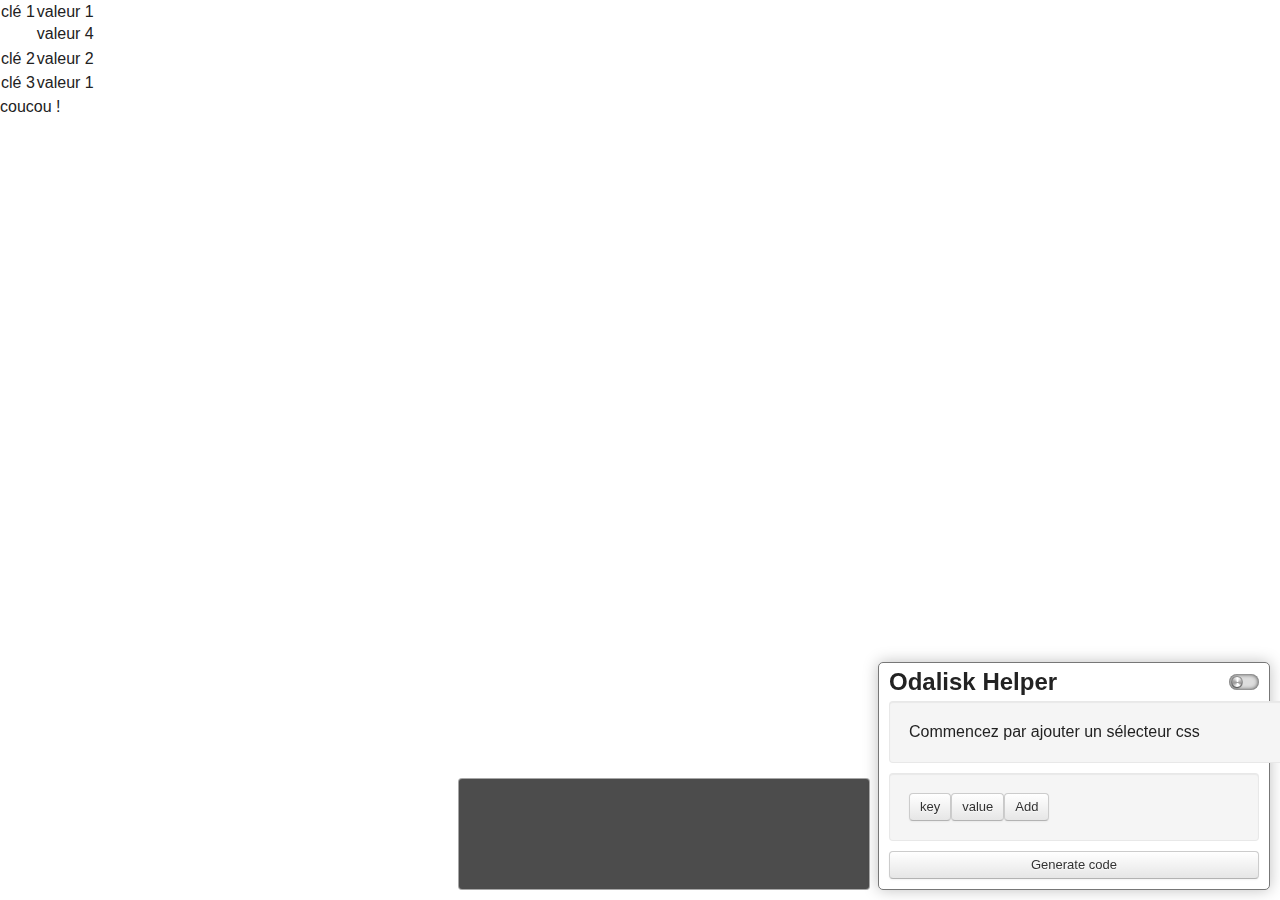
<file: index.html>
<!doctype html>
<!--[if lt IE 7]> <html class="no-js lt-ie9 lt-ie8 lt-ie7" lang="en"> <![endif]-->
<!--[if IE 7]>    <html class="no-js lt-ie9 lt-ie8" lang="en"> <![endif]-->
<!--[if IE 8]>    <html class="no-js lt-ie9" lang="en"> <![endif]-->
<!--[if gt IE 8]><!--> <html class="no-js" lang="en"> <!--<![endif]-->
<head>
  <meta charset="utf-8">
  <meta http-equiv="X-UA-Compatible" content="IE=edge,chrome=1">
  <title></title>
  <meta name="description" content="">

  <meta name="viewport" content="width=device-width">
  <link rel="stylesheet" href="css/style.css">

  <script src="js/libs/modernizr-2.5.3.min.js"></script>
</head>
<body>
  <!--[if lt IE 7]><p class=chromeframe>Your browser is <em>ancient!</em> <a href="http://browsehappy.com/">Upgrade to a different browser</a> or <a href="http://www.google.com/chromeframe/?redirect=true">install Google Chrome Frame</a> to experience this site.</p><![endif]-->
  
  
  <table>
      <tr>
        <td class="coucou">clé 1</td>
        <td><div><div>valeur 1</div></div><div>valeur 4</div></td>
      </tr>
      <tr>
          <td>clé 2</td>
          <td>valeur 2</td>
      </tr>
      <tr>
          <td class="coucou">clé 3</td>
          <td><div><div></div><div>valeur 1</div></div></td>
        </tr>
  </table>
  
  <div>coucou !</div>
  
  
  
  <script src="js/libs/jquery-1.7.1.min.js"></script>

  <script src="js/plugins.js"></script>
  <script src="js/script.js"></script>
</body>
</html>
</file>
<file: css/style.css>
article,aside,details,figcaption,figure,footer,header,hgroup,nav,section{display:block}audio,canvas,video{display:inline-block;*display:inline;*zoom:1}audio:not([controls]){display:none}[hidden]{display:none}html{font-size:100%;-webkit-text-size-adjust:100%;-ms-text-size-adjust:100%}html,button,input,select,textarea{font-family:sans-serif;color:#222}body{margin:0;font-size:1em;line-height:1.4}::-moz-selection{background:#fe57a1;color:#fff;text-shadow:none}::selection{background:#fe57a1;color:#fff;text-shadow:none}a{color:#00e}a:visited{color:#551a8b}a:hover{color:#06e}a:focus{outline:thin dotted}a:hover,a:active{outline:0}abbr[title]{border-bottom:1px dotted}b,strong{font-weight:bold}blockquote{margin:1em 40px}dfn{font-style:italic}hr{display:block;height:1px;border:0;border-top:1px solid #ccc;margin:1em 0;padding:0}ins{background:#ff9;color:#000;text-decoration:none}mark{background:#ff0;color:#000;font-style:italic;font-weight:bold}pre,code,kbd,samp{font-family:monospace,serif;_font-family:'courier new',monospace;font-size:1em}pre{white-space:pre;white-space:pre-wrap;word-wrap:break-word}q{quotes:none}q:before,q:after{content:"";content:none}small{font-size:85%}sub,sup{font-size:75%;line-height:0;position:relative;vertical-align:baseline}sup{top:-0.5em}sub{bottom:-0.25em}ul,ol{margin:1em 0;padding:0 0 0 40px}dd{margin:0 0 0 40px}nav ul,nav ol{list-style:none;list-style-image:none;margin:0;padding:0}img{border:0;-ms-interpolation-mode:bicubic;vertical-align:middle}svg:not(:root){overflow:hidden}figure{margin:0}form{margin:0}fieldset{border:0;margin:0;padding:0}label{cursor:pointer}legend{border:0;*margin-left:-7px;padding:0;white-space:normal}button,input,select,textarea{font-size:100%;margin:0;vertical-align:baseline;*vertical-align:middle}button,input{line-height:normal}button,input[type="button"],input[type="reset"],input[type="submit"]{cursor:pointer;-webkit-appearance:button;*overflow:visible}button[disabled],input[disabled]{cursor:default}input[type="checkbox"],input[type="radio"]{box-sizing:border-box;padding:0;*width:13px;*height:13px}input[type="search"]{-webkit-appearance:textfield;-moz-box-sizing:content-box;-webkit-box-sizing:content-box;box-sizing:content-box}input[type="search"]::-webkit-search-decoration,input[type="search"]::-webkit-search-cancel-button{-webkit-appearance:none}button::-moz-focus-inner,input::-moz-focus-inner{border:0;padding:0}textarea{overflow:auto;vertical-align:top;resize:vertical}input:invalid,textarea:invalid{background-color:#f0dddd}table{border-collapse:collapse;border-spacing:0}td{vertical-align:top}.chromeframe{margin:.2em 0;background:#ccc;color:black;padding:.2em 0}.btn-wide{width:100%;box-sizing:border-box}#odalisk-helper{z-index:10000000000!important;font-family:Helvetica!important;/*!
 * Bootstrap v2.0.2
 *
 * Copyright 2012 Twitter, Inc
 * Licensed under the Apache License v2.0
 * http://www.apache.org/licenses/LICENSE-2.0
 *
 * Designed and built with all the love in the world @twitter by @mdo and @fat.
 */background:white;position:fixed;right:10px;bottom:10px;width:370px;-webkit-border-radius:5px;-moz-border-radius:5px;border-radius:5px;-webkit-box-shadow:0 0 15px rgba(0,0,0,0.25);-moz-box-shadow:0 0 15px rgba(0,0,0,0.25);box-shadow:0 0 15px rgba(0,0,0,0.25);padding:10px;border:1px solid #777}#odalisk-helper article,#odalisk-helper aside,#odalisk-helper details,#odalisk-helper figcaption,#odalisk-helper figure,#odalisk-helper footer,#odalisk-helper header,#odalisk-helper hgroup,#odalisk-helper nav,#odalisk-helper section{display:block}#odalisk-helper audio,#odalisk-helper canvas,#odalisk-helper video{display:inline-block;*display:inline;*zoom:1}#odalisk-helper audio:not([controls]){display:none}#odalisk-helper html{font-size:100%;-webkit-text-size-adjust:100%;-ms-text-size-adjust:100%}#odalisk-helper a:focus{outline:thin dotted #333;outline:5px auto -webkit-focus-ring-color;outline-offset:-2px}#odalisk-helper a:hover,#odalisk-helper a:active{outline:0}#odalisk-helper sub,#odalisk-helper sup{position:relative;font-size:75%;line-height:0;vertical-align:baseline}#odalisk-helper sup{top:-0.5em}#odalisk-helper sub{bottom:-0.25em}#odalisk-helper img{height:auto;border:0;-ms-interpolation-mode:bicubic;vertical-align:middle}#odalisk-helper button,#odalisk-helper input,#odalisk-helper select,#odalisk-helper textarea{margin:0;font-size:100%;vertical-align:middle}#odalisk-helper button,#odalisk-helper input{*overflow:visible;line-height:normal}#odalisk-helper button::-moz-focus-inner,#odalisk-helper input::-moz-focus-inner{padding:0;border:0}#odalisk-helper button,#odalisk-helper input[type="button"],#odalisk-helper input[type="reset"],#odalisk-helper input[type="submit"]{cursor:pointer;-webkit-appearance:button}#odalisk-helper input[type="search"]{-webkit-appearance:textfield;-webkit-box-sizing:content-box;-moz-box-sizing:content-box;box-sizing:content-box}#odalisk-helper input[type="search"]::-webkit-search-decoration,#odalisk-helper input[type="search"]::-webkit-search-cancel-button{-webkit-appearance:none}#odalisk-helper textarea{overflow:auto;vertical-align:top}#odalisk-helper .clearfix{*zoom:1}#odalisk-helper .clearfix:before,#odalisk-helper .clearfix:after{display:table;content:""}#odalisk-helper .clearfix:after{clear:both}#odalisk-helper .hide-text{overflow:hidden;text-indent:100%;white-space:nowrap}#odalisk-helper .input-block-level{display:block;width:100%;min-height:28px;-webkit-box-sizing:border-box;-moz-box-sizing:border-box;-ms-box-sizing:border-box;box-sizing:border-box}#odalisk-helper body{margin:0;font-family:"Helvetica Neue",Helvetica,Arial,sans-serif;font-size:13px;line-height:18px;color:#333;background-color:#fff}#odalisk-helper a{color:#08c;text-decoration:none}#odalisk-helper a:hover{color:#005580;text-decoration:underline}#odalisk-helper .row{margin-left:-20px;*zoom:1}#odalisk-helper .row:before,#odalisk-helper .row:after{display:table;content:""}#odalisk-helper .row:after{clear:both}#odalisk-helper [class*="span"]{float:left;margin-left:20px}#odalisk-helper .container,#odalisk-helper .navbar-fixed-top .container,#odalisk-helper .navbar-fixed-bottom .container{width:940px}#odalisk-helper .span12{width:940px}#odalisk-helper .span11{width:860px}#odalisk-helper .span10{width:780px}#odalisk-helper .span9{width:700px}#odalisk-helper .span8{width:620px}#odalisk-helper .span7{width:540px}#odalisk-helper .span6{width:460px}#odalisk-helper .span5{width:380px}#odalisk-helper .span4{width:300px}#odalisk-helper .span3{width:220px}#odalisk-helper .span2{width:140px}#odalisk-helper .span1{width:60px}#odalisk-helper .offset12{margin-left:980px}#odalisk-helper .offset11{margin-left:900px}#odalisk-helper .offset10{margin-left:820px}#odalisk-helper .offset9{margin-left:740px}#odalisk-helper .offset8{margin-left:660px}#odalisk-helper .offset7{margin-left:580px}#odalisk-helper .offset6{margin-left:500px}#odalisk-helper .offset5{margin-left:420px}#odalisk-helper .offset4{margin-left:340px}#odalisk-helper .offset3{margin-left:260px}#odalisk-helper .offset2{margin-left:180px}#odalisk-helper .offset1{margin-left:100px}#odalisk-helper .row-fluid{width:100%;*zoom:1}#odalisk-helper .row-fluid:before,#odalisk-helper .row-fluid:after{display:table;content:""}#odalisk-helper .row-fluid:after{clear:both}#odalisk-helper .row-fluid>[class*="span"]{float:left;margin-left:2.127659574%}#odalisk-helper .row-fluid>[class*="span"]:first-child{margin-left:0}#odalisk-helper .row-fluid>.span12{width:99.99999998999999%}#odalisk-helper .row-fluid>.span11{width:91.489361693%}#odalisk-helper .row-fluid>.span10{width:82.97872339599999%}#odalisk-helper .row-fluid>.span9{width:74.468085099%}#odalisk-helper .row-fluid>.span8{width:65.95744680199999%}#odalisk-helper .row-fluid>.span7{width:57.446808505%}#odalisk-helper .row-fluid>.span6{width:48.93617020799999%}#odalisk-helper .row-fluid>.span5{width:40.425531911%}#odalisk-helper .row-fluid>.span4{width:31.914893614%}#odalisk-helper .row-fluid>.span3{width:23.404255317%}#odalisk-helper .row-fluid>.span2{width:14.89361702%}#odalisk-helper .row-fluid>.span1{width:6.382978723%}#odalisk-helper .container{margin-left:auto;margin-right:auto;*zoom:1}#odalisk-helper .container:before,#odalisk-helper .container:after{display:table;content:""}#odalisk-helper .container:after{clear:both}#odalisk-helper .container-fluid{padding-left:20px;padding-right:20px;*zoom:1}#odalisk-helper .container-fluid:before,#odalisk-helper .container-fluid:after{display:table;content:""}#odalisk-helper .container-fluid:after{clear:both}#odalisk-helper p{margin:0 0 9px;font-family:"Helvetica Neue",Helvetica,Arial,sans-serif;font-size:13px;line-height:18px}#odalisk-helper p small{font-size:11px;color:#999}#odalisk-helper .lead{margin-bottom:18px;font-size:20px;font-weight:200;line-height:27px}#odalisk-helper h1,#odalisk-helper h2,#odalisk-helper h3,#odalisk-helper h4,#odalisk-helper h5,#odalisk-helper h6{margin:0;font-family:inherit;font-weight:bold;color:inherit;text-rendering:optimizelegibility}#odalisk-helper h1 small,#odalisk-helper h2 small,#odalisk-helper h3 small,#odalisk-helper h4 small,#odalisk-helper h5 small,#odalisk-helper h6 small{font-weight:normal;color:#999}#odalisk-helper h1{font-size:30px;line-height:36px}#odalisk-helper h1 small{font-size:18px}#odalisk-helper h2{font-size:24px;line-height:36px}#odalisk-helper h2 small{font-size:18px}#odalisk-helper h3{line-height:27px;font-size:18px}#odalisk-helper h3 small{font-size:14px}#odalisk-helper h4,#odalisk-helper h5,#odalisk-helper h6{line-height:18px}#odalisk-helper h4{font-size:14px}#odalisk-helper h4 small{font-size:12px}#odalisk-helper h5{font-size:12px}#odalisk-helper h6{font-size:11px;color:#999;text-transform:uppercase}#odalisk-helper .page-header{padding-bottom:17px;margin:18px 0;border-bottom:1px solid #eee}#odalisk-helper .page-header h1{line-height:1}#odalisk-helper ul,#odalisk-helper ol{padding:0;margin:0 0 9px 25px}#odalisk-helper ul ul,#odalisk-helper ul ol,#odalisk-helper ol ol,#odalisk-helper ol ul{margin-bottom:0}#odalisk-helper ul{list-style:disc}#odalisk-helper ol{list-style:decimal}#odalisk-helper li{line-height:18px}#odalisk-helper ul.unstyled,#odalisk-helper ol.unstyled{margin-left:0;list-style:none}#odalisk-helper dl{margin-bottom:18px}#odalisk-helper dt,#odalisk-helper dd{line-height:18px}#odalisk-helper dt{font-weight:bold;line-height:17px}#odalisk-helper dd{margin-left:9px}#odalisk-helper .dl-horizontal dt{float:left;clear:left;width:120px;text-align:right}#odalisk-helper .dl-horizontal dd{margin-left:130px}#odalisk-helper hr{margin:18px 0;border:0;border-top:1px solid #eee;border-bottom:1px solid #fff}#odalisk-helper strong{font-weight:bold}#odalisk-helper em{font-style:italic}#odalisk-helper .muted{color:#999}#odalisk-helper abbr[title]{border-bottom:1px dotted #ddd;cursor:help}#odalisk-helper abbr.initialism{font-size:90%;text-transform:uppercase}#odalisk-helper blockquote{padding:0 0 0 15px;margin:0 0 18px;border-left:5px solid #eee}#odalisk-helper blockquote p{margin-bottom:0;font-size:16px;font-weight:300;line-height:22.5px}#odalisk-helper blockquote small{display:block;line-height:18px;color:#999}#odalisk-helper blockquote small:before{content:'\2014 \00A0'}#odalisk-helper blockquote.pull-right{float:right;padding-left:0;padding-right:15px;border-left:0;border-right:5px solid #eee}#odalisk-helper blockquote.pull-right p,#odalisk-helper blockquote.pull-right small{text-align:right}#odalisk-helper q:before,#odalisk-helper q:after,#odalisk-helper blockquote:before,#odalisk-helper blockquote:after{content:""}#odalisk-helper address{display:block;margin-bottom:18px;line-height:18px;font-style:normal}#odalisk-helper small{font-size:100%}#odalisk-helper cite{font-style:normal}#odalisk-helper code,#odalisk-helper pre{padding:0 3px 2px;font-family:Menlo,Monaco,"Courier New",monospace;font-size:12px;color:#333;-webkit-border-radius:3px;-moz-border-radius:3px;border-radius:3px}#odalisk-helper code{padding:2px 4px;color:#d14;background-color:#f7f7f9;border:1px solid #e1e1e8}#odalisk-helper pre{display:block;padding:8.5px;margin:0 0 9px;font-size:12.025px;line-height:18px;background-color:#f5f5f5;border:1px solid #ccc;border:1px solid rgba(0,0,0,0.15);-webkit-border-radius:4px;-moz-border-radius:4px;border-radius:4px;white-space:pre;white-space:pre-wrap;word-break:break-all;word-wrap:break-word}#odalisk-helper pre.prettyprint{margin-bottom:18px}#odalisk-helper pre code{padding:0;color:inherit;background-color:transparent;border:0}#odalisk-helper .pre-scrollable{max-height:340px;overflow-y:scroll}#odalisk-helper form{margin:0 0 18px}#odalisk-helper fieldset{padding:0;margin:0;border:0}#odalisk-helper legend{display:block;width:100%;padding:0;margin-bottom:27px;font-size:19.5px;line-height:36px;color:#333;border:0;border-bottom:1px solid #eee}#odalisk-helper legend small{font-size:13.5px;color:#999}#odalisk-helper label,#odalisk-helper input,#odalisk-helper button,#odalisk-helper select,#odalisk-helper textarea{font-size:13px;font-weight:normal;line-height:18px}#odalisk-helper input,#odalisk-helper button,#odalisk-helper select,#odalisk-helper textarea{font-family:"Helvetica Neue",Helvetica,Arial,sans-serif}#odalisk-helper label{display:block;margin-bottom:5px;color:#333}#odalisk-helper input,#odalisk-helper textarea,#odalisk-helper select,#odalisk-helper .uneditable-input{display:inline-block;width:210px;height:18px;padding:4px;margin-bottom:9px;font-size:13px;line-height:18px;color:#555;border:1px solid #ccc;-webkit-border-radius:3px;-moz-border-radius:3px;border-radius:3px}#odalisk-helper .uneditable-textarea{width:auto;height:auto}#odalisk-helper label input,#odalisk-helper label textarea,#odalisk-helper label select{display:block}#odalisk-helper input[type="image"],#odalisk-helper input[type="checkbox"],#odalisk-helper input[type="radio"]{width:auto;height:auto;padding:0;margin:3px 0;*margin-top:0;line-height:normal;cursor:pointer;-webkit-border-radius:0;-moz-border-radius:0;border-radius:0;border:0 \9}#odalisk-helper input[type="image"]{border:0}#odalisk-helper input[type="file"]{width:auto;padding:initial;line-height:initial;border:initial;background-color:#fff;background-color:initial;-webkit-box-shadow:none;-moz-box-shadow:none;box-shadow:none}#odalisk-helper input[type="button"],#odalisk-helper input[type="reset"],#odalisk-helper input[type="submit"]{width:auto;height:auto}#odalisk-helper select,#odalisk-helper input[type="file"]{height:28px;*margin-top:4px;line-height:28px}#odalisk-helper input[type="file"]{line-height:18px \9}#odalisk-helper select{width:220px;background-color:#fff}#odalisk-helper select[multiple],#odalisk-helper select[size]{height:auto}#odalisk-helper input[type="image"]{-webkit-box-shadow:none;-moz-box-shadow:none;box-shadow:none}#odalisk-helper textarea{height:auto}#odalisk-helper input[type="hidden"]{display:none}#odalisk-helper .radio,#odalisk-helper .checkbox{padding-left:18px}#odalisk-helper .radio input[type="radio"],#odalisk-helper .checkbox input[type="checkbox"]{float:left;margin-left:-18px}#odalisk-helper .controls>.radio:first-child,#odalisk-helper .controls>.checkbox:first-child{padding-top:5px}#odalisk-helper .radio.inline,#odalisk-helper .checkbox.inline{display:inline-block;padding-top:5px;margin-bottom:0;vertical-align:middle}#odalisk-helper .radio.inline+.radio.inline,#odalisk-helper .checkbox.inline+.checkbox.inline{margin-left:10px}#odalisk-helper input,#odalisk-helper textarea{-webkit-box-shadow:inset 0 1px 1px rgba(0,0,0,0.075);-moz-box-shadow:inset 0 1px 1px rgba(0,0,0,0.075);box-shadow:inset 0 1px 1px rgba(0,0,0,0.075);-webkit-transition:border linear .2s,box-shadow linear .2s;-moz-transition:border linear .2s,box-shadow linear .2s;-ms-transition:border linear .2s,box-shadow linear .2s;-o-transition:border linear .2s,box-shadow linear .2s;transition:border linear .2s,box-shadow linear .2s}#odalisk-helper input:focus,#odalisk-helper textarea:focus{border-color:rgba(82,168,236,0.8);-webkit-box-shadow:inset 0 1px 1px rgba(0,0,0,0.075),0 0 8px rgba(82,168,236,0.6);-moz-box-shadow:inset 0 1px 1px rgba(0,0,0,0.075),0 0 8px rgba(82,168,236,0.6);box-shadow:inset 0 1px 1px rgba(0,0,0,0.075),0 0 8px rgba(82,168,236,0.6);outline:0;outline:thin dotted \9}#odalisk-helper input[type="file"]:focus,#odalisk-helper input[type="radio"]:focus,#odalisk-helper input[type="checkbox"]:focus,#odalisk-helper select:focus{-webkit-box-shadow:none;-moz-box-shadow:none;box-shadow:none;outline:thin dotted #333;outline:5px auto -webkit-focus-ring-color;outline-offset:-2px}#odalisk-helper .input-mini{width:60px}#odalisk-helper .input-small{width:90px}#odalisk-helper .input-medium{width:150px}#odalisk-helper .input-large{width:210px}#odalisk-helper .input-xlarge{width:270px}#odalisk-helper .input-xxlarge{width:530px}#odalisk-helper input[class*="span"],#odalisk-helper select[class*="span"],#odalisk-helper textarea[class*="span"],#odalisk-helper .uneditable-input{float:none;margin-left:0}#odalisk-helper input,#odalisk-helper textarea,#odalisk-helper .uneditable-input{margin-left:0}#odalisk-helper input.span12,textarea.span12,.uneditable-input.span12{width:930px}#odalisk-helper input.span11,textarea.span11,.uneditable-input.span11{width:850px}#odalisk-helper input.span10,textarea.span10,.uneditable-input.span10{width:770px}#odalisk-helper input.span9,textarea.span9,.uneditable-input.span9{width:690px}#odalisk-helper input.span8,textarea.span8,.uneditable-input.span8{width:610px}#odalisk-helper input.span7,textarea.span7,.uneditable-input.span7{width:530px}#odalisk-helper input.span6,textarea.span6,.uneditable-input.span6{width:450px}#odalisk-helper input.span5,textarea.span5,.uneditable-input.span5{width:370px}#odalisk-helper input.span4,textarea.span4,.uneditable-input.span4{width:290px}#odalisk-helper input.span3,textarea.span3,.uneditable-input.span3{width:210px}#odalisk-helper input.span2,textarea.span2,.uneditable-input.span2{width:130px}#odalisk-helper input.span1,textarea.span1,.uneditable-input.span1{width:50px}#odalisk-helper input[disabled],#odalisk-helper select[disabled],#odalisk-helper textarea[disabled],#odalisk-helper input[readonly],#odalisk-helper select[readonly],#odalisk-helper textarea[readonly]{background-color:#eee;border-color:#ddd;cursor:not-allowed}#odalisk-helper .control-group.warning>label,#odalisk-helper .control-group.warning .help-block,#odalisk-helper .control-group.warning .help-inline{color:#c09853}#odalisk-helper .control-group.warning input,#odalisk-helper .control-group.warning select,#odalisk-helper .control-group.warning textarea{color:#c09853;border-color:#c09853}#odalisk-helper .control-group.warning input:focus,#odalisk-helper .control-group.warning select:focus,#odalisk-helper .control-group.warning textarea:focus{border-color:#a47e3c;-webkit-box-shadow:0 0 6px #dbc59e;-moz-box-shadow:0 0 6px #dbc59e;box-shadow:0 0 6px #dbc59e}#odalisk-helper .control-group.warning .input-prepend .add-on,#odalisk-helper .control-group.warning .input-append .add-on{color:#c09853;background-color:#fcf8e3;border-color:#c09853}#odalisk-helper .control-group.error>label,#odalisk-helper .control-group.error .help-block,#odalisk-helper .control-group.error .help-inline{color:#b94a48}#odalisk-helper .control-group.error input,#odalisk-helper .control-group.error select,#odalisk-helper .control-group.error textarea{color:#b94a48;border-color:#b94a48}#odalisk-helper .control-group.error input:focus,#odalisk-helper .control-group.error select:focus,#odalisk-helper .control-group.error textarea:focus{border-color:#953b39;-webkit-box-shadow:0 0 6px #d59392;-moz-box-shadow:0 0 6px #d59392;box-shadow:0 0 6px #d59392}#odalisk-helper .control-group.error .input-prepend .add-on,#odalisk-helper .control-group.error .input-append .add-on{color:#b94a48;background-color:#f2dede;border-color:#b94a48}#odalisk-helper .control-group.success>label,#odalisk-helper .control-group.success .help-block,#odalisk-helper .control-group.success .help-inline{color:#468847}#odalisk-helper .control-group.success input,#odalisk-helper .control-group.success select,#odalisk-helper .control-group.success textarea{color:#468847;border-color:#468847}#odalisk-helper .control-group.success input:focus,#odalisk-helper .control-group.success select:focus,#odalisk-helper .control-group.success textarea:focus{border-color:#356635;-webkit-box-shadow:0 0 6px #7aba7b;-moz-box-shadow:0 0 6px #7aba7b;box-shadow:0 0 6px #7aba7b}#odalisk-helper .control-group.success .input-prepend .add-on,#odalisk-helper .control-group.success .input-append .add-on{color:#468847;background-color:#dff0d8;border-color:#468847}#odalisk-helper input:focus:required:invalid,#odalisk-helper textarea:focus:required:invalid,#odalisk-helper select:focus:required:invalid{color:#b94a48;border-color:#ee5f5b}#odalisk-helper input:focus:required:invalid:focus,#odalisk-helper textarea:focus:required:invalid:focus,#odalisk-helper select:focus:required:invalid:focus{border-color:#e9322d;-webkit-box-shadow:0 0 6px #f8b9b7;-moz-box-shadow:0 0 6px #f8b9b7;box-shadow:0 0 6px #f8b9b7}#odalisk-helper .form-actions{padding:17px 20px 18px;margin-top:18px;margin-bottom:18px;background-color:#eee;border-top:1px solid #ddd;*zoom:1}#odalisk-helper .form-actions:before,#odalisk-helper .form-actions:after{display:table;content:""}#odalisk-helper .form-actions:after{clear:both}#odalisk-helper .uneditable-input{display:block;background-color:#fff;border-color:#eee;-webkit-box-shadow:inset 0 1px 2px rgba(0,0,0,0.025);-moz-box-shadow:inset 0 1px 2px rgba(0,0,0,0.025);box-shadow:inset 0 1px 2px rgba(0,0,0,0.025);cursor:not-allowed}#odalisk-helper :-moz-placeholder{color:#999}#odalisk-helper ::-webkit-input-placeholder{color:#999}#odalisk-helper .help-block,#odalisk-helper .help-inline{color:#555}#odalisk-helper .help-block{display:block;margin-bottom:9px}#odalisk-helper .help-inline{display:inline-block;*display:inline;*zoom:1;vertical-align:middle;padding-left:5px}#odalisk-helper .input-prepend,#odalisk-helper .input-append{margin-bottom:5px}#odalisk-helper .input-prepend input,#odalisk-helper .input-append input,#odalisk-helper .input-prepend select,#odalisk-helper .input-append select,#odalisk-helper .input-prepend .uneditable-input,#odalisk-helper .input-append .uneditable-input{*margin-left:0;-webkit-border-radius:0 3px 3px 0;-moz-border-radius:0 3px 3px 0;border-radius:0 3px 3px 0}#odalisk-helper .input-prepend input:focus,#odalisk-helper .input-append input:focus,#odalisk-helper .input-prepend select:focus,#odalisk-helper .input-append select:focus,#odalisk-helper .input-prepend .uneditable-input:focus,#odalisk-helper .input-append .uneditable-input:focus{position:relative;z-index:2}#odalisk-helper .input-prepend .uneditable-input,#odalisk-helper .input-append .uneditable-input{border-left-color:#ccc}#odalisk-helper .input-prepend .add-on,#odalisk-helper .input-append .add-on{display:inline-block;width:auto;min-width:16px;height:18px;padding:4px 5px;font-weight:normal;line-height:18px;text-align:center;text-shadow:0 1px 0 #fff;vertical-align:middle;background-color:#eee;border:1px solid #ccc}#odalisk-helper .input-prepend .add-on,#odalisk-helper .input-append .add-on,#odalisk-helper .input-prepend .btn,#odalisk-helper .input-append .btn{-webkit-border-radius:3px 0 0 3px;-moz-border-radius:3px 0 0 3px;border-radius:3px 0 0 3px}#odalisk-helper .input-prepend .active,#odalisk-helper .input-append .active{background-color:#a9dba9;border-color:#46a546}#odalisk-helper .input-prepend .add-on,#odalisk-helper .input-prepend .btn{margin-right:-1px}#odalisk-helper .input-append input,#odalisk-helper .input-append select .uneditable-input{-webkit-border-radius:3px 0 0 3px;-moz-border-radius:3px 0 0 3px;border-radius:3px 0 0 3px}#odalisk-helper .input-append .uneditable-input{border-left-color:#eee;border-right-color:#ccc}#odalisk-helper .input-append .add-on,#odalisk-helper .input-append .btn{margin-left:-1px;-webkit-border-radius:0 3px 3px 0;-moz-border-radius:0 3px 3px 0;border-radius:0 3px 3px 0}#odalisk-helper .input-prepend.input-append input,#odalisk-helper .input-prepend.input-append select,#odalisk-helper .input-prepend.input-append .uneditable-input{-webkit-border-radius:0;-moz-border-radius:0;border-radius:0}#odalisk-helper .input-prepend.input-append .add-on:first-child,#odalisk-helper .input-prepend.input-append .btn:first-child{margin-right:-1px;-webkit-border-radius:3px 0 0 3px;-moz-border-radius:3px 0 0 3px;border-radius:3px 0 0 3px}#odalisk-helper .input-prepend.input-append .add-on:last-child,#odalisk-helper .input-prepend.input-append .btn:last-child{margin-left:-1px;-webkit-border-radius:0 3px 3px 0;-moz-border-radius:0 3px 3px 0;border-radius:0 3px 3px 0}#odalisk-helper .search-query{padding-left:14px;padding-right:14px;margin-bottom:0;-webkit-border-radius:14px;-moz-border-radius:14px;border-radius:14px}#odalisk-helper .form-search input,#odalisk-helper .form-inline input,#odalisk-helper .form-horizontal input,#odalisk-helper .form-search textarea,#odalisk-helper .form-inline textarea,#odalisk-helper .form-horizontal textarea,#odalisk-helper .form-search select,#odalisk-helper .form-inline select,#odalisk-helper .form-horizontal select,#odalisk-helper .form-search .help-inline,#odalisk-helper .form-inline .help-inline,#odalisk-helper .form-horizontal .help-inline,#odalisk-helper .form-search .uneditable-input,#odalisk-helper .form-inline .uneditable-input,#odalisk-helper .form-horizontal .uneditable-input,#odalisk-helper .form-search .input-prepend,#odalisk-helper .form-inline .input-prepend,#odalisk-helper .form-horizontal .input-prepend,#odalisk-helper .form-search .input-append,#odalisk-helper .form-inline .input-append,#odalisk-helper .form-horizontal .input-append{display:inline-block;margin-bottom:0}#odalisk-helper .form-search .hide,#odalisk-helper .form-inline .hide,#odalisk-helper .form-horizontal .hide{display:none}#odalisk-helper .form-search label,#odalisk-helper .form-inline label{display:inline-block}#odalisk-helper .form-search .input-append,#odalisk-helper .form-inline .input-append,#odalisk-helper .form-search .input-prepend,#odalisk-helper .form-inline .input-prepend{margin-bottom:0}#odalisk-helper .form-search .radio,#odalisk-helper .form-search .checkbox,#odalisk-helper .form-inline .radio,#odalisk-helper .form-inline .checkbox{padding-left:0;margin-bottom:0;vertical-align:middle}#odalisk-helper .form-search .radio input[type="radio"],#odalisk-helper .form-search .checkbox input[type="checkbox"],#odalisk-helper .form-inline .radio input[type="radio"],#odalisk-helper .form-inline .checkbox input[type="checkbox"]{float:left;margin-left:0;margin-right:3px}#odalisk-helper .control-group{margin-bottom:9px}#odalisk-helper legend+.control-group{margin-top:18px;-webkit-margin-top-collapse:separate}#odalisk-helper .form-horizontal .control-group{margin-bottom:18px;*zoom:1}#odalisk-helper .form-horizontal .control-group:before,#odalisk-helper .form-horizontal .control-group:after{display:table;content:""}#odalisk-helper .form-horizontal .control-group:after{clear:both}#odalisk-helper .form-horizontal .control-label{float:left;width:140px;padding-top:5px;text-align:right}#odalisk-helper .form-horizontal .controls{margin-left:160px;*display:inline-block;*margin-left:0;*padding-left:20px}#odalisk-helper .form-horizontal .help-block{margin-top:9px;margin-bottom:0}#odalisk-helper .form-horizontal .form-actions{padding-left:160px}#odalisk-helper table{max-width:100%;border-collapse:collapse;border-spacing:0;background-color:transparent}#odalisk-helper .table{width:100%;margin-bottom:18px}#odalisk-helper .table th,#odalisk-helper .table td{padding:8px;line-height:18px;text-align:left;vertical-align:top;border-top:1px solid #ddd}#odalisk-helper .table th{font-weight:bold}#odalisk-helper .table thead th{vertical-align:bottom}#odalisk-helper .table colgroup+thead tr:first-child th,#odalisk-helper .table colgroup+thead tr:first-child td,#odalisk-helper .table thead:first-child tr:first-child th,#odalisk-helper .table thead:first-child tr:first-child td{border-top:0}#odalisk-helper .table tbody+tbody{border-top:2px solid #ddd}#odalisk-helper .table-condensed th,#odalisk-helper .table-condensed td{padding:4px 5px}#odalisk-helper .table-bordered{border:1px solid #ddd;border-left:0;border-collapse:separate;*border-collapse:collapsed;-webkit-border-radius:4px;-moz-border-radius:4px;border-radius:4px}#odalisk-helper .table-bordered th,#odalisk-helper .table-bordered td{border-left:1px solid #ddd}#odalisk-helper .table-bordered thead:first-child tr:first-child th,#odalisk-helper .table-bordered tbody:first-child tr:first-child th,#odalisk-helper .table-bordered tbody:first-child tr:first-child td{border-top:0}#odalisk-helper .table-bordered thead:first-child tr:first-child th:first-child,#odalisk-helper .table-bordered tbody:first-child tr:first-child td:first-child{-webkit-border-radius:4px 0 0 0;-moz-border-radius:4px 0 0 0;border-radius:4px 0 0 0}#odalisk-helper .table-bordered thead:first-child tr:first-child th:last-child,#odalisk-helper .table-bordered tbody:first-child tr:first-child td:last-child{-webkit-border-radius:0 4px 0 0;-moz-border-radius:0 4px 0 0;border-radius:0 4px 0 0}#odalisk-helper .table-bordered thead:last-child tr:last-child th:first-child,#odalisk-helper .table-bordered tbody:last-child tr:last-child td:first-child{-webkit-border-radius:0 0 0 4px;-moz-border-radius:0 0 0 4px;border-radius:0 0 0 4px}#odalisk-helper .table-bordered thead:last-child tr:last-child th:last-child,#odalisk-helper .table-bordered tbody:last-child tr:last-child td:last-child{-webkit-border-radius:0 0 4px 0;-moz-border-radius:0 0 4px 0;border-radius:0 0 4px 0}#odalisk-helper .table-striped tbody tr:nth-child(odd) td,#odalisk-helper .table-striped tbody tr:nth-child(odd) th{background-color:#f9f9f9}#odalisk-helper .table tbody tr:hover td,#odalisk-helper .table tbody tr:hover th{background-color:#f5f5f5}#odalisk-helper table .span1{float:none;width:44px;margin-left:0}#odalisk-helper table .span2{float:none;width:124px;margin-left:0}#odalisk-helper table .span3{float:none;width:204px;margin-left:0}#odalisk-helper table .span4{float:none;width:284px;margin-left:0}#odalisk-helper table .span5{float:none;width:364px;margin-left:0}#odalisk-helper table .span6{float:none;width:444px;margin-left:0}#odalisk-helper table .span7{float:none;width:524px;margin-left:0}#odalisk-helper table .span8{float:none;width:604px;margin-left:0}#odalisk-helper table .span9{float:none;width:684px;margin-left:0}#odalisk-helper table .span10{float:none;width:764px;margin-left:0}#odalisk-helper table .span11{float:none;width:844px;margin-left:0}#odalisk-helper table .span12{float:none;width:924px;margin-left:0}#odalisk-helper table .span13{float:none;width:1004px;margin-left:0}#odalisk-helper table .span14{float:none;width:1084px;margin-left:0}#odalisk-helper table .span15{float:none;width:1164px;margin-left:0}#odalisk-helper table .span16{float:none;width:1244px;margin-left:0}#odalisk-helper table .span17{float:none;width:1324px;margin-left:0}#odalisk-helper table .span18{float:none;width:1404px;margin-left:0}#odalisk-helper table .span19{float:none;width:1484px;margin-left:0}#odalisk-helper table .span20{float:none;width:1564px;margin-left:0}#odalisk-helper table .span21{float:none;width:1644px;margin-left:0}#odalisk-helper table .span22{float:none;width:1724px;margin-left:0}#odalisk-helper table .span23{float:none;width:1804px;margin-left:0}#odalisk-helper table .span24{float:none;width:1884px;margin-left:0}#odalisk-helper [class^="icon-"],#odalisk-helper [class*=" icon-"]{display:inline-block;width:14px;height:14px;line-height:14px;vertical-align:text-top;background-image:url("../img/glyphicons-halflings.png");background-position:14px 14px;background-repeat:no-repeat;*margin-right:.3em}#odalisk-helper [class^="icon-"]:last-child,#odalisk-helper [class*=" icon-"]:last-child{*margin-left:0}#odalisk-helper .icon-white{background-image:url("../img/glyphicons-halflings-white.png")}#odalisk-helper .icon-glass{background-position:0 0}#odalisk-helper .icon-music{background-position:-24px 0}#odalisk-helper .icon-search{background-position:-48px 0}#odalisk-helper .icon-envelope{background-position:-72px 0}#odalisk-helper .icon-heart{background-position:-96px 0}#odalisk-helper .icon-star{background-position:-120px 0}#odalisk-helper .icon-star-empty{background-position:-144px 0}#odalisk-helper .icon-user{background-position:-168px 0}#odalisk-helper .icon-film{background-position:-192px 0}#odalisk-helper .icon-th-large{background-position:-216px 0}#odalisk-helper .icon-th{background-position:-240px 0}#odalisk-helper .icon-th-list{background-position:-264px 0}#odalisk-helper .icon-ok{background-position:-288px 0}#odalisk-helper .icon-remove{background-position:-312px 0}#odalisk-helper .icon-zoom-in{background-position:-336px 0}#odalisk-helper .icon-zoom-out{background-position:-360px 0}#odalisk-helper .icon-off{background-position:-384px 0}#odalisk-helper .icon-signal{background-position:-408px 0}#odalisk-helper .icon-cog{background-position:-432px 0}#odalisk-helper .icon-trash{background-position:-456px 0}#odalisk-helper .icon-home{background-position:0 -24px}#odalisk-helper .icon-file{background-position:-24px -24px}#odalisk-helper .icon-time{background-position:-48px -24px}#odalisk-helper .icon-road{background-position:-72px -24px}#odalisk-helper .icon-download-alt{background-position:-96px -24px}#odalisk-helper .icon-download{background-position:-120px -24px}#odalisk-helper .icon-upload{background-position:-144px -24px}#odalisk-helper .icon-inbox{background-position:-168px -24px}#odalisk-helper .icon-play-circle{background-position:-192px -24px}#odalisk-helper .icon-repeat{background-position:-216px -24px}#odalisk-helper .icon-refresh{background-position:-240px -24px}#odalisk-helper .icon-list-alt{background-position:-264px -24px}#odalisk-helper .icon-lock{background-position:-287px -24px}#odalisk-helper .icon-flag{background-position:-312px -24px}#odalisk-helper .icon-headphones{background-position:-336px -24px}#odalisk-helper .icon-volume-off{background-position:-360px -24px}#odalisk-helper .icon-volume-down{background-position:-384px -24px}#odalisk-helper .icon-volume-up{background-position:-408px -24px}#odalisk-helper .icon-qrcode{background-position:-432px -24px}#odalisk-helper .icon-barcode{background-position:-456px -24px}#odalisk-helper .icon-tag{background-position:0 -48px}#odalisk-helper .icon-tags{background-position:-25px -48px}#odalisk-helper .icon-book{background-position:-48px -48px}#odalisk-helper .icon-bookmark{background-position:-72px -48px}#odalisk-helper .icon-print{background-position:-96px -48px}#odalisk-helper .icon-camera{background-position:-120px -48px}#odalisk-helper .icon-font{background-position:-144px -48px}#odalisk-helper .icon-bold{background-position:-167px -48px}#odalisk-helper .icon-italic{background-position:-192px -48px}#odalisk-helper .icon-text-height{background-position:-216px -48px}#odalisk-helper .icon-text-width{background-position:-240px -48px}#odalisk-helper .icon-align-left{background-position:-264px -48px}#odalisk-helper .icon-align-center{background-position:-288px -48px}#odalisk-helper .icon-align-right{background-position:-312px -48px}#odalisk-helper .icon-align-justify{background-position:-336px -48px}#odalisk-helper .icon-list{background-position:-360px -48px}#odalisk-helper .icon-indent-left{background-position:-384px -48px}#odalisk-helper .icon-indent-right{background-position:-408px -48px}#odalisk-helper .icon-facetime-video{background-position:-432px -48px}#odalisk-helper .icon-picture{background-position:-456px -48px}#odalisk-helper .icon-pencil{background-position:0 -72px}#odalisk-helper .icon-map-marker{background-position:-24px -72px}#odalisk-helper .icon-adjust{background-position:-48px -72px}#odalisk-helper .icon-tint{background-position:-72px -72px}#odalisk-helper .icon-edit{background-position:-96px -72px}#odalisk-helper .icon-share{background-position:-120px -72px}#odalisk-helper .icon-check{background-position:-144px -72px}#odalisk-helper .icon-move{background-position:-168px -72px}#odalisk-helper .icon-step-backward{background-position:-192px -72px}#odalisk-helper .icon-fast-backward{background-position:-216px -72px}#odalisk-helper .icon-backward{background-position:-240px -72px}#odalisk-helper .icon-play{background-position:-264px -72px}#odalisk-helper .icon-pause{background-position:-288px -72px}#odalisk-helper .icon-stop{background-position:-312px -72px}#odalisk-helper .icon-forward{background-position:-336px -72px}#odalisk-helper .icon-fast-forward{background-position:-360px -72px}#odalisk-helper .icon-step-forward{background-position:-384px -72px}#odalisk-helper .icon-eject{background-position:-408px -72px}#odalisk-helper .icon-chevron-left{background-position:-432px -72px}#odalisk-helper .icon-chevron-right{background-position:-456px -72px}#odalisk-helper .icon-plus-sign{background-position:0 -96px}#odalisk-helper .icon-minus-sign{background-position:-24px -96px}#odalisk-helper .icon-remove-sign{background-position:-48px -96px}#odalisk-helper .icon-ok-sign{background-position:-72px -96px}#odalisk-helper .icon-question-sign{background-position:-96px -96px}#odalisk-helper .icon-info-sign{background-position:-120px -96px}#odalisk-helper .icon-screenshot{background-position:-144px -96px}#odalisk-helper .icon-remove-circle{background-position:-168px -96px}#odalisk-helper .icon-ok-circle{background-position:-192px -96px}#odalisk-helper .icon-ban-circle{background-position:-216px -96px}#odalisk-helper .icon-arrow-left{background-position:-240px -96px}#odalisk-helper .icon-arrow-right{background-position:-264px -96px}#odalisk-helper .icon-arrow-up{background-position:-289px -96px}#odalisk-helper .icon-arrow-down{background-position:-312px -96px}#odalisk-helper .icon-share-alt{background-position:-336px -96px}#odalisk-helper .icon-resize-full{background-position:-360px -96px}#odalisk-helper .icon-resize-small{background-position:-384px -96px}#odalisk-helper .icon-plus{background-position:-408px -96px}#odalisk-helper .icon-minus{background-position:-433px -96px}#odalisk-helper .icon-asterisk{background-position:-456px -96px}#odalisk-helper .icon-exclamation-sign{background-position:0 -120px}#odalisk-helper .icon-gift{background-position:-24px -120px}#odalisk-helper .icon-leaf{background-position:-48px -120px}#odalisk-helper .icon-fire{background-position:-72px -120px}#odalisk-helper .icon-eye-open{background-position:-96px -120px}#odalisk-helper .icon-eye-close{background-position:-120px -120px}#odalisk-helper .icon-warning-sign{background-position:-144px -120px}#odalisk-helper .icon-plane{background-position:-168px -120px}#odalisk-helper .icon-calendar{background-position:-192px -120px}#odalisk-helper .icon-random{background-position:-216px -120px}#odalisk-helper .icon-comment{background-position:-240px -120px}#odalisk-helper .icon-magnet{background-position:-264px -120px}#odalisk-helper .icon-chevron-up{background-position:-288px -120px}#odalisk-helper .icon-chevron-down{background-position:-313px -119px}#odalisk-helper .icon-retweet{background-position:-336px -120px}#odalisk-helper .icon-shopping-cart{background-position:-360px -120px}#odalisk-helper .icon-folder-close{background-position:-384px -120px}#odalisk-helper .icon-folder-open{background-position:-408px -120px}#odalisk-helper .icon-resize-vertical{background-position:-432px -119px}#odalisk-helper .icon-resize-horizontal{background-position:-456px -118px}#odalisk-helper .dropdown{position:relative}#odalisk-helper .dropdown-toggle{*margin-bottom:-3px}#odalisk-helper .dropdown-toggle:active,#odalisk-helper .open .dropdown-toggle{outline:0}#odalisk-helper .caret{display:inline-block;width:0;height:0;vertical-align:top;border-left:4px solid transparent;border-right:4px solid transparent;border-top:4px solid #000;opacity:.3;filter:alpha(opacity=30);content:""}#odalisk-helper .dropdown .caret{margin-top:8px;margin-left:2px}#odalisk-helper .dropdown:hover .caret,#odalisk-helper .open.dropdown .caret{opacity:1;filter:alpha(opacity=100)}#odalisk-helper .dropdown-menu{position:absolute;top:100%;left:0;z-index:1000;float:left;display:none;min-width:160px;padding:4px 0;margin:0;list-style:none;background-color:#fff;border-color:#ccc;border-color:rgba(0,0,0,0.2);border-style:solid;border-width:1px;-webkit-border-radius:0 0 5px 5px;-moz-border-radius:0 0 5px 5px;border-radius:0 0 5px 5px;-webkit-box-shadow:0 5px 10px rgba(0,0,0,0.2);-moz-box-shadow:0 5px 10px rgba(0,0,0,0.2);box-shadow:0 5px 10px rgba(0,0,0,0.2);-webkit-background-clip:padding-box;-moz-background-clip:padding;background-clip:padding-box;*border-right-width:2px;*border-bottom-width:2px}#odalisk-helper .dropdown-menu.pull-right{right:0;left:auto}#odalisk-helper .dropdown-menu .divider{height:1px;margin:8px 1px;overflow:hidden;background-color:#e5e5e5;border-bottom:1px solid #fff;*width:100%;*margin:-5px 0 5px}#odalisk-helper .dropdown-menu a{display:block;padding:3px 15px;clear:both;font-weight:normal;line-height:18px;color:#333;white-space:nowrap}#odalisk-helper .dropdown-menu li>a:hover,#odalisk-helper .dropdown-menu .active>a,#odalisk-helper .dropdown-menu .active>a:hover{color:#fff;text-decoration:none;background-color:#08c}#odalisk-helper .dropdown.open{*z-index:1000}#odalisk-helper .dropdown.open .dropdown-toggle{color:#fff;background:#ccc;background:rgba(0,0,0,0.3)}#odalisk-helper .dropdown.open .dropdown-menu{display:block}#odalisk-helper .pull-right .dropdown-menu{left:auto;right:0}#odalisk-helper .dropup .caret,#odalisk-helper .navbar-fixed-bottom .dropdown .caret{border-top:0;border-bottom:4px solid #000;content:"\2191"}#odalisk-helper .dropup .dropdown-menu,#odalisk-helper .navbar-fixed-bottom .dropdown .dropdown-menu{top:auto;bottom:100%;margin-bottom:1px}#odalisk-helper .typeahead{margin-top:2px;-webkit-border-radius:4px;-moz-border-radius:4px;border-radius:4px}#odalisk-helper .well{min-height:20px;padding:19px;margin-bottom:20px;background-color:#f5f5f5;border:1px solid #eee;border:1px solid rgba(0,0,0,0.05);-webkit-border-radius:4px;-moz-border-radius:4px;border-radius:4px;-webkit-box-shadow:inset 0 1px 1px rgba(0,0,0,0.05);-moz-box-shadow:inset 0 1px 1px rgba(0,0,0,0.05);box-shadow:inset 0 1px 1px rgba(0,0,0,0.05)}#odalisk-helper .well blockquote{border-color:#ddd;border-color:rgba(0,0,0,0.15)}#odalisk-helper .well-large{padding:24px;-webkit-border-radius:6px;-moz-border-radius:6px;border-radius:6px}#odalisk-helper .well-small{padding:9px;-webkit-border-radius:3px;-moz-border-radius:3px;border-radius:3px}#odalisk-helper .fade{-webkit-transition:opacity .15s linear;-moz-transition:opacity .15s linear;-ms-transition:opacity .15s linear;-o-transition:opacity .15s linear;transition:opacity .15s linear;opacity:0}#odalisk-helper .fade.in{opacity:1}#odalisk-helper .collapse{-webkit-transition:height .35s ease;-moz-transition:height .35s ease;-ms-transition:height .35s ease;-o-transition:height .35s ease;transition:height .35s ease;position:relative;overflow:hidden;height:0}#odalisk-helper .collapse.in{height:auto}#odalisk-helper .close{float:right;font-size:20px;font-weight:bold;line-height:18px;color:#000;text-shadow:0 1px 0 #fff;opacity:.2;filter:alpha(opacity=20)}#odalisk-helper .close:hover{color:#000;text-decoration:none;opacity:.4;filter:alpha(opacity=40);cursor:pointer}#odalisk-helper .btn{display:inline-block;*display:inline;*zoom:1;padding:4px 10px 4px;margin-bottom:0;font-size:13px;line-height:18px;color:#333;text-align:center;text-shadow:0 1px 1px rgba(255,255,255,0.75);vertical-align:middle;background-color:#f5f5f5;background-image:-moz-linear-gradient(top,#fff,#e6e6e6);background-image:-ms-linear-gradient(top,#fff,#e6e6e6);background-image:-webkit-gradient(linear,0 0,0 100%,from(#fff),to(#e6e6e6));background-image:-webkit-linear-gradient(top,#fff,#e6e6e6);background-image:-o-linear-gradient(top,#fff,#e6e6e6);background-image:linear-gradient(top,#fff,#e6e6e6);background-repeat:repeat-x;filter:progid:DXImageTransform.Microsoft.gradient(startColorstr='#ffffff',endColorstr='#e6e6e6',GradientType=0);border-color:#e6e6e6 #e6e6e6 #bfbfbf;border-color:rgba(0,0,0,0.1) rgba(0,0,0,0.1) rgba(0,0,0,0.25);filter:progid:dximagetransform.microsoft.gradient(enabled=false);border:1px solid #ccc;border-bottom-color:#b3b3b3;-webkit-border-radius:4px;-moz-border-radius:4px;border-radius:4px;-webkit-box-shadow:inset 0 1px 0 rgba(255,255,255,0.2),0 1px 2px rgba(0,0,0,0.05);-moz-box-shadow:inset 0 1px 0 rgba(255,255,255,0.2),0 1px 2px rgba(0,0,0,0.05);box-shadow:inset 0 1px 0 rgba(255,255,255,0.2),0 1px 2px rgba(0,0,0,0.05);cursor:pointer;*margin-left:.3em}#odalisk-helper .btn:hover,#odalisk-helper .btn:active,#odalisk-helper .btn.active,#odalisk-helper .btn.disabled,#odalisk-helper .btn[disabled]{background-color:#e6e6e6}#odalisk-helper .btn:active,#odalisk-helper .btn.active{background-color:#ccc \9}#odalisk-helper .btn:first-child{*margin-left:0}#odalisk-helper .btn:hover{color:#333;text-decoration:none;background-color:#e6e6e6;background-position:0 -15px;-webkit-transition:background-position .1s linear;-moz-transition:background-position .1s linear;-ms-transition:background-position .1s linear;-o-transition:background-position .1s linear;transition:background-position .1s linear}#odalisk-helper .btn:focus{outline:thin dotted #333;outline:5px auto -webkit-focus-ring-color;outline-offset:-2px}#odalisk-helper .btn.active,#odalisk-helper .btn:active{background-image:none;-webkit-box-shadow:inset 0 2px 4px rgba(0,0,0,0.15),0 1px 2px rgba(0,0,0,0.05);-moz-box-shadow:inset 0 2px 4px rgba(0,0,0,0.15),0 1px 2px rgba(0,0,0,0.05);box-shadow:inset 0 2px 4px rgba(0,0,0,0.15),0 1px 2px rgba(0,0,0,0.05);background-color:#e6e6e6;background-color:#d9d9d9 \9;outline:0}#odalisk-helper .btn.disabled,#odalisk-helper .btn[disabled]{cursor:default;background-image:none;background-color:#e6e6e6;opacity:.65;filter:alpha(opacity=65);-webkit-box-shadow:none;-moz-box-shadow:none;box-shadow:none}#odalisk-helper .btn-large{padding:9px 14px;font-size:15px;line-height:normal;-webkit-border-radius:5px;-moz-border-radius:5px;border-radius:5px}#odalisk-helper .btn-large [class^="icon-"]{margin-top:1px}#odalisk-helper .btn-small{padding:5px 9px;font-size:11px;line-height:16px}#odalisk-helper .btn-small [class^="icon-"]{margin-top:-1px}#odalisk-helper .btn-mini{padding:2px 6px;font-size:11px;line-height:14px}#odalisk-helper .btn-primary,#odalisk-helper .btn-primary:hover,#odalisk-helper .btn-warning,#odalisk-helper .btn-warning:hover,#odalisk-helper .btn-danger,#odalisk-helper .btn-danger:hover,#odalisk-helper .btn-success,#odalisk-helper .btn-success:hover,#odalisk-helper .btn-info,#odalisk-helper .btn-info:hover,#odalisk-helper .btn-inverse,#odalisk-helper .btn-inverse:hover{text-shadow:0 -1px 0 rgba(0,0,0,0.25);color:#fff}#odalisk-helper .btn-primary.active,#odalisk-helper .btn-warning.active,#odalisk-helper .btn-danger.active,#odalisk-helper .btn-success.active,#odalisk-helper .btn-info.active,#odalisk-helper .btn-inverse.active{color:rgba(255,255,255,0.75)}#odalisk-helper .btn-primary{background-color:#0074cc;background-image:-moz-linear-gradient(top,#08c,#05c);background-image:-ms-linear-gradient(top,#08c,#05c);background-image:-webkit-gradient(linear,0 0,0 100%,from(#08c),to(#05c));background-image:-webkit-linear-gradient(top,#08c,#05c);background-image:-o-linear-gradient(top,#08c,#05c);background-image:linear-gradient(top,#08c,#05c);background-repeat:repeat-x;filter:progid:DXImageTransform.Microsoft.gradient(startColorstr='#0088cc',endColorstr='#0055cc',GradientType=0);border-color:#05c #05c #003580;border-color:rgba(0,0,0,0.1) rgba(0,0,0,0.1) rgba(0,0,0,0.25);filter:progid:dximagetransform.microsoft.gradient(enabled=false)}#odalisk-helper .btn-primary:hover,#odalisk-helper .btn-primary:active,#odalisk-helper .btn-primary.active,#odalisk-helper .btn-primary.disabled,#odalisk-helper .btn-primary[disabled]{background-color:#05c}#odalisk-helper .btn-primary:active,#odalisk-helper .btn-primary.active{background-color:#004099 \9}#odalisk-helper .btn-warning{background-color:#faa732;background-image:-moz-linear-gradient(top,#fbb450,#f89406);background-image:-ms-linear-gradient(top,#fbb450,#f89406);background-image:-webkit-gradient(linear,0 0,0 100%,from(#fbb450),to(#f89406));background-image:-webkit-linear-gradient(top,#fbb450,#f89406);background-image:-o-linear-gradient(top,#fbb450,#f89406);background-image:linear-gradient(top,#fbb450,#f89406);background-repeat:repeat-x;filter:progid:DXImageTransform.Microsoft.gradient(startColorstr='#fbb450',endColorstr='#f89406',GradientType=0);border-color:#f89406 #f89406 #ad6704;border-color:rgba(0,0,0,0.1) rgba(0,0,0,0.1) rgba(0,0,0,0.25);filter:progid:dximagetransform.microsoft.gradient(enabled=false)}#odalisk-helper .btn-warning:hover,#odalisk-helper .btn-warning:active,#odalisk-helper .btn-warning.active,#odalisk-helper .btn-warning.disabled,#odalisk-helper .btn-warning[disabled]{background-color:#f89406}#odalisk-helper .btn-warning:active,#odalisk-helper .btn-warning.active{background-color:#c67605 \9}#odalisk-helper .btn-danger{background-color:#da4f49;background-image:-moz-linear-gradient(top,#ee5f5b,#bd362f);background-image:-ms-linear-gradient(top,#ee5f5b,#bd362f);background-image:-webkit-gradient(linear,0 0,0 100%,from(#ee5f5b),to(#bd362f));background-image:-webkit-linear-gradient(top,#ee5f5b,#bd362f);background-image:-o-linear-gradient(top,#ee5f5b,#bd362f);background-image:linear-gradient(top,#ee5f5b,#bd362f);background-repeat:repeat-x;filter:progid:DXImageTransform.Microsoft.gradient(startColorstr='#ee5f5b',endColorstr='#bd362f',GradientType=0);border-color:#bd362f #bd362f #802420;border-color:rgba(0,0,0,0.1) rgba(0,0,0,0.1) rgba(0,0,0,0.25);filter:progid:dximagetransform.microsoft.gradient(enabled=false)}#odalisk-helper .btn-danger:hover,#odalisk-helper .btn-danger:active,#odalisk-helper .btn-danger.active,#odalisk-helper .btn-danger.disabled,#odalisk-helper .btn-danger[disabled]{background-color:#bd362f}#odalisk-helper .btn-danger:active,#odalisk-helper .btn-danger.active{background-color:#942a25 \9}#odalisk-helper .btn-success{background-color:#5bb75b;background-image:-moz-linear-gradient(top,#62c462,#51a351);background-image:-ms-linear-gradient(top,#62c462,#51a351);background-image:-webkit-gradient(linear,0 0,0 100%,from(#62c462),to(#51a351));background-image:-webkit-linear-gradient(top,#62c462,#51a351);background-image:-o-linear-gradient(top,#62c462,#51a351);background-image:linear-gradient(top,#62c462,#51a351);background-repeat:repeat-x;filter:progid:DXImageTransform.Microsoft.gradient(startColorstr='#62c462',endColorstr='#51a351',GradientType=0);border-color:#51a351 #51a351 #387038;border-color:rgba(0,0,0,0.1) rgba(0,0,0,0.1) rgba(0,0,0,0.25);filter:progid:dximagetransform.microsoft.gradient(enabled=false)}#odalisk-helper .btn-success:hover,#odalisk-helper .btn-success:active,#odalisk-helper .btn-success.active,#odalisk-helper .btn-success.disabled,#odalisk-helper .btn-success[disabled]{background-color:#51a351}#odalisk-helper .btn-success:active,#odalisk-helper .btn-success.active{background-color:#408140 \9}#odalisk-helper .btn-info{background-color:#49afcd;background-image:-moz-linear-gradient(top,#5bc0de,#2f96b4);background-image:-ms-linear-gradient(top,#5bc0de,#2f96b4);background-image:-webkit-gradient(linear,0 0,0 100%,from(#5bc0de),to(#2f96b4));background-image:-webkit-linear-gradient(top,#5bc0de,#2f96b4);background-image:-o-linear-gradient(top,#5bc0de,#2f96b4);background-image:linear-gradient(top,#5bc0de,#2f96b4);background-repeat:repeat-x;filter:progid:DXImageTransform.Microsoft.gradient(startColorstr='#5bc0de',endColorstr='#2f96b4',GradientType=0);border-color:#2f96b4 #2f96b4 #1f6377;border-color:rgba(0,0,0,0.1) rgba(0,0,0,0.1) rgba(0,0,0,0.25);filter:progid:dximagetransform.microsoft.gradient(enabled=false)}#odalisk-helper .btn-info:hover,#odalisk-helper .btn-info:active,#odalisk-helper .btn-info.active,#odalisk-helper .btn-info.disabled,#odalisk-helper .btn-info[disabled]{background-color:#2f96b4}#odalisk-helper .btn-info:active,#odalisk-helper .btn-info.active{background-color:#24748c \9}#odalisk-helper .btn-inverse{background-color:#414141;background-image:-moz-linear-gradient(top,#555,#222);background-image:-ms-linear-gradient(top,#555,#222);background-image:-webkit-gradient(linear,0 0,0 100%,from(#555),to(#222));background-image:-webkit-linear-gradient(top,#555,#222);background-image:-o-linear-gradient(top,#555,#222);background-image:linear-gradient(top,#555,#222);background-repeat:repeat-x;filter:progid:DXImageTransform.Microsoft.gradient(startColorstr='#555555',endColorstr='#222222',GradientType=0);border-color:#222 #222 #000;border-color:rgba(0,0,0,0.1) rgba(0,0,0,0.1) rgba(0,0,0,0.25);filter:progid:dximagetransform.microsoft.gradient(enabled=false)}#odalisk-helper .btn-inverse:hover,#odalisk-helper .btn-inverse:active,#odalisk-helper .btn-inverse.active,#odalisk-helper .btn-inverse.disabled,#odalisk-helper .btn-inverse[disabled]{background-color:#222}#odalisk-helper .btn-inverse:active,#odalisk-helper .btn-inverse.active{background-color:#080808 \9}#odalisk-helper button.btn,#odalisk-helper input[type="submit"].btn{*padding-top:2px;*padding-bottom:2px}#odalisk-helper button.btn::-moz-focus-inner,#odalisk-helper input[type="submit"].btn::-moz-focus-inner{padding:0;border:0}#odalisk-helper button.btn.btn-large,#odalisk-helper input[type="submit"].btn.btn-large{*padding-top:7px;*padding-bottom:7px}#odalisk-helper button.btn.btn-small,#odalisk-helper input[type="submit"].btn.btn-small{*padding-top:3px;*padding-bottom:3px}#odalisk-helper button.btn.btn-mini,#odalisk-helper input[type="submit"].btn.btn-mini{*padding-top:1px;*padding-bottom:1px}#odalisk-helper .btn-group{position:relative;*zoom:1;*margin-left:.3em}#odalisk-helper .btn-group:before,#odalisk-helper .btn-group:after{display:table;content:""}#odalisk-helper .btn-group:after{clear:both}#odalisk-helper .btn-group:first-child{*margin-left:0}#odalisk-helper .btn-group+.btn-group{margin-left:5px}#odalisk-helper .btn-toolbar{margin-top:9px;margin-bottom:9px}#odalisk-helper .btn-toolbar .btn-group{display:inline-block;*display:inline;*zoom:1}#odalisk-helper .btn-group .btn{position:relative;float:left;margin-left:-1px;-webkit-border-radius:0;-moz-border-radius:0;border-radius:0}#odalisk-helper .btn-group .btn:first-child{margin-left:0;-webkit-border-top-left-radius:4px;-moz-border-radius-topleft:4px;border-top-left-radius:4px;-webkit-border-bottom-left-radius:4px;-moz-border-radius-bottomleft:4px;border-bottom-left-radius:4px}#odalisk-helper .btn-group .btn:last-child,#odalisk-helper .btn-group .dropdown-toggle{-webkit-border-top-right-radius:4px;-moz-border-radius-topright:4px;border-top-right-radius:4px;-webkit-border-bottom-right-radius:4px;-moz-border-radius-bottomright:4px;border-bottom-right-radius:4px}#odalisk-helper .btn-group .btn.large:first-child{margin-left:0;-webkit-border-top-left-radius:6px;-moz-border-radius-topleft:6px;border-top-left-radius:6px;-webkit-border-bottom-left-radius:6px;-moz-border-radius-bottomleft:6px;border-bottom-left-radius:6px}#odalisk-helper .btn-group .btn.large:last-child,#odalisk-helper .btn-group .large.dropdown-toggle{-webkit-border-top-right-radius:6px;-moz-border-radius-topright:6px;border-top-right-radius:6px;-webkit-border-bottom-right-radius:6px;-moz-border-radius-bottomright:6px;border-bottom-right-radius:6px}#odalisk-helper .btn-group .btn:hover,#odalisk-helper .btn-group .btn:focus,#odalisk-helper .btn-group .btn:active,#odalisk-helper .btn-group .btn.active{z-index:2}#odalisk-helper .btn-group .dropdown-toggle:active,#odalisk-helper .btn-group.open .dropdown-toggle{outline:0}#odalisk-helper .btn-group .dropdown-toggle{padding-left:8px;padding-right:8px;-webkit-box-shadow:inset 1px 0 0 rgba(255,255,255,0.125),inset 0 1px 0 rgba(255,255,255,0.2),0 1px 2px rgba(0,0,0,0.05);-moz-box-shadow:inset 1px 0 0 rgba(255,255,255,0.125),inset 0 1px 0 rgba(255,255,255,0.2),0 1px 2px rgba(0,0,0,0.05);box-shadow:inset 1px 0 0 rgba(255,255,255,0.125),inset 0 1px 0 rgba(255,255,255,0.2),0 1px 2px rgba(0,0,0,0.05);*padding-top:3px;*padding-bottom:3px}#odalisk-helper .btn-group .btn-mini.dropdown-toggle{padding-left:5px;padding-right:5px;*padding-top:1px;*padding-bottom:1px}#odalisk-helper .btn-group .btn-small.dropdown-toggle{*padding-top:4px;*padding-bottom:4px}#odalisk-helper .btn-group .btn-large.dropdown-toggle{padding-left:12px;padding-right:12px}#odalisk-helper .btn-group.open{*z-index:1000}#odalisk-helper .btn-group.open .dropdown-menu{display:block;margin-top:1px;-webkit-border-radius:5px;-moz-border-radius:5px;border-radius:5px}#odalisk-helper .btn-group.open .dropdown-toggle{background-image:none;-webkit-box-shadow:inset 0 1px 6px rgba(0,0,0,0.15),0 1px 2px rgba(0,0,0,0.05);-moz-box-shadow:inset 0 1px 6px rgba(0,0,0,0.15),0 1px 2px rgba(0,0,0,0.05);box-shadow:inset 0 1px 6px rgba(0,0,0,0.15),0 1px 2px rgba(0,0,0,0.05)}#odalisk-helper .btn .caret{margin-top:7px;margin-left:0}#odalisk-helper .btn:hover .caret,#odalisk-helper .open.btn-group .caret{opacity:1;filter:alpha(opacity=100)}#odalisk-helper .btn-mini .caret{margin-top:5px}#odalisk-helper .btn-small .caret{margin-top:6px}#odalisk-helper .btn-large .caret{margin-top:6px;border-left:5px solid transparent;border-right:5px solid transparent;border-top:5px solid #000}#odalisk-helper .btn-primary .caret,#odalisk-helper .btn-warning .caret,#odalisk-helper .btn-danger .caret,#odalisk-helper .btn-info .caret,#odalisk-helper .btn-success .caret,#odalisk-helper .btn-inverse .caret{border-top-color:#fff;border-bottom-color:#fff;opacity:.75;filter:alpha(opacity=75)}#odalisk-helper .alert{padding:8px 35px 8px 14px;margin-bottom:18px;text-shadow:0 1px 0 rgba(255,255,255,0.5);background-color:#fcf8e3;border:1px solid #fbeed5;-webkit-border-radius:4px;-moz-border-radius:4px;border-radius:4px;color:#c09853}#odalisk-helper .alert-heading{color:inherit}#odalisk-helper .alert .close{position:relative;top:-2px;right:-21px;line-height:18px}#odalisk-helper .alert-success{background-color:#dff0d8;border-color:#d6e9c6;color:#468847}#odalisk-helper .alert-danger,#odalisk-helper .alert-error{background-color:#f2dede;border-color:#eed3d7;color:#b94a48}#odalisk-helper .alert-info{background-color:#d9edf7;border-color:#bce8f1;color:#3a87ad}#odalisk-helper .alert-block{padding-top:14px;padding-bottom:14px}#odalisk-helper .alert-block>p,#odalisk-helper .alert-block>ul{margin-bottom:0}#odalisk-helper .alert-block p+p{margin-top:5px}#odalisk-helper .nav{margin-left:0;margin-bottom:18px;list-style:none}#odalisk-helper .nav>li>a{display:block}#odalisk-helper .nav>li>a:hover{text-decoration:none;background-color:#eee}#odalisk-helper .nav .nav-header{display:block;padding:3px 15px;font-size:11px;font-weight:bold;line-height:18px;color:#999;text-shadow:0 1px 0 rgba(255,255,255,0.5);text-transform:uppercase}#odalisk-helper .nav li+.nav-header{margin-top:9px}#odalisk-helper .nav-list{padding-left:15px;padding-right:15px;margin-bottom:0}#odalisk-helper .nav-list>li>a,#odalisk-helper .nav-list .nav-header{margin-left:-15px;margin-right:-15px;text-shadow:0 1px 0 rgba(255,255,255,0.5)}#odalisk-helper .nav-list>li>a{padding:3px 15px}#odalisk-helper .nav-list>.active>a,#odalisk-helper .nav-list>.active>a:hover{color:#fff;text-shadow:0 -1px 0 rgba(0,0,0,0.2);background-color:#08c}#odalisk-helper .nav-list [class^="icon-"]{margin-right:2px}#odalisk-helper .nav-list .divider{height:1px;margin:8px 1px;overflow:hidden;background-color:#e5e5e5;border-bottom:1px solid #fff;*width:100%;*margin:-5px 0 5px}#odalisk-helper .nav-tabs,#odalisk-helper .nav-pills{*zoom:1}#odalisk-helper .nav-tabs:before,#odalisk-helper .nav-pills:before,#odalisk-helper .nav-tabs:after,#odalisk-helper .nav-pills:after{display:table;content:""}#odalisk-helper .nav-tabs:after,#odalisk-helper .nav-pills:after{clear:both}#odalisk-helper .nav-tabs>li,#odalisk-helper .nav-pills>li{float:left}#odalisk-helper .nav-tabs>li>a,#odalisk-helper .nav-pills>li>a{padding-right:12px;padding-left:12px;margin-right:2px;line-height:14px}#odalisk-helper .nav-tabs{border-bottom:1px solid #ddd}#odalisk-helper .nav-tabs>li{margin-bottom:-1px}#odalisk-helper .nav-tabs>li>a{padding-top:8px;padding-bottom:8px;line-height:18px;border:1px solid transparent;-webkit-border-radius:4px 4px 0 0;-moz-border-radius:4px 4px 0 0;border-radius:4px 4px 0 0}#odalisk-helper .nav-tabs>li>a:hover{border-color:#eee #eee #ddd}#odalisk-helper .nav-tabs>.active>a,#odalisk-helper .nav-tabs>.active>a:hover{color:#555;background-color:#fff;border:1px solid #ddd;border-bottom-color:transparent;cursor:default}#odalisk-helper .nav-pills>li>a{padding-top:8px;padding-bottom:8px;margin-top:2px;margin-bottom:2px;-webkit-border-radius:5px;-moz-border-radius:5px;border-radius:5px}#odalisk-helper .nav-pills>.active>a,#odalisk-helper .nav-pills>.active>a:hover{color:#fff;background-color:#08c}#odalisk-helper .nav-stacked>li{float:none}#odalisk-helper .nav-stacked>li>a{margin-right:0}#odalisk-helper .nav-tabs.nav-stacked{border-bottom:0}#odalisk-helper .nav-tabs.nav-stacked>li>a{border:1px solid #ddd;-webkit-border-radius:0;-moz-border-radius:0;border-radius:0}#odalisk-helper .nav-tabs.nav-stacked>li:first-child>a{-webkit-border-radius:4px 4px 0 0;-moz-border-radius:4px 4px 0 0;border-radius:4px 4px 0 0}#odalisk-helper .nav-tabs.nav-stacked>li:last-child>a{-webkit-border-radius:0 0 4px 4px;-moz-border-radius:0 0 4px 4px;border-radius:0 0 4px 4px}#odalisk-helper .nav-tabs.nav-stacked>li>a:hover{border-color:#ddd;z-index:2}#odalisk-helper .nav-pills.nav-stacked>li>a{margin-bottom:3px}#odalisk-helper .nav-pills.nav-stacked>li:last-child>a{margin-bottom:1px}#odalisk-helper .nav-tabs .dropdown-menu,#odalisk-helper .nav-pills .dropdown-menu{margin-top:1px;border-width:1px}#odalisk-helper .nav-pills .dropdown-menu{-webkit-border-radius:4px;-moz-border-radius:4px;border-radius:4px}#odalisk-helper .nav-tabs .dropdown-toggle .caret,#odalisk-helper .nav-pills .dropdown-toggle .caret{border-top-color:#08c;border-bottom-color:#08c;margin-top:6px}#odalisk-helper .nav-tabs .dropdown-toggle:hover .caret,#odalisk-helper .nav-pills .dropdown-toggle:hover .caret{border-top-color:#005580;border-bottom-color:#005580}#odalisk-helper .nav-tabs .active .dropdown-toggle .caret,#odalisk-helper .nav-pills .active .dropdown-toggle .caret{border-top-color:#333;border-bottom-color:#333}#odalisk-helper .nav>.dropdown.active>a:hover{color:#000;cursor:pointer}#odalisk-helper .nav-tabs .open .dropdown-toggle,#odalisk-helper .nav-pills .open .dropdown-toggle,#odalisk-helper .nav>.open.active>a:hover{color:#fff;background-color:#999;border-color:#999}#odalisk-helper .nav .open .caret,#odalisk-helper .nav .open.active .caret,#odalisk-helper .nav .open a:hover .caret{border-top-color:#fff;border-bottom-color:#fff;opacity:1;filter:alpha(opacity=100)}#odalisk-helper .tabs-stacked .open>a:hover{border-color:#999}#odalisk-helper .tabbable{*zoom:1}#odalisk-helper .tabbable:before,#odalisk-helper .tabbable:after{display:table;content:""}#odalisk-helper .tabbable:after{clear:both}#odalisk-helper .tab-content{display:table;width:100%}#odalisk-helper .tabs-below .nav-tabs,#odalisk-helper .tabs-right .nav-tabs,#odalisk-helper .tabs-left .nav-tabs{border-bottom:0}#odalisk-helper .tab-content>.tab-pane,#odalisk-helper .pill-content>.pill-pane{display:none}#odalisk-helper .tab-content>.active,#odalisk-helper .pill-content>.active{display:block}#odalisk-helper .tabs-below .nav-tabs{border-top:1px solid #ddd}#odalisk-helper .tabs-below .nav-tabs>li{margin-top:-1px;margin-bottom:0}#odalisk-helper .tabs-below .nav-tabs>li>a{-webkit-border-radius:0 0 4px 4px;-moz-border-radius:0 0 4px 4px;border-radius:0 0 4px 4px}#odalisk-helper .tabs-below .nav-tabs>li>a:hover{border-bottom-color:transparent;border-top-color:#ddd}#odalisk-helper .tabs-below .nav-tabs .active>a,#odalisk-helper .tabs-below .nav-tabs .active>a:hover{border-color:transparent #ddd #ddd #ddd}#odalisk-helper .tabs-left .nav-tabs>li,#odalisk-helper .tabs-right .nav-tabs>li{float:none}#odalisk-helper .tabs-left .nav-tabs>li>a,#odalisk-helper .tabs-right .nav-tabs>li>a{min-width:74px;margin-right:0;margin-bottom:3px}#odalisk-helper .tabs-left .nav-tabs{float:left;margin-right:19px;border-right:1px solid #ddd}#odalisk-helper .tabs-left .nav-tabs>li>a{margin-right:-1px;-webkit-border-radius:4px 0 0 4px;-moz-border-radius:4px 0 0 4px;border-radius:4px 0 0 4px}#odalisk-helper .tabs-left .nav-tabs>li>a:hover{border-color:#eee #ddd #eee #eee}#odalisk-helper .tabs-left .nav-tabs .active>a,#odalisk-helper .tabs-left .nav-tabs .active>a:hover{border-color:#ddd transparent #ddd #ddd;*border-right-color:#fff}#odalisk-helper .tabs-right .nav-tabs{float:right;margin-left:19px;border-left:1px solid #ddd}#odalisk-helper .tabs-right .nav-tabs>li>a{margin-left:-1px;-webkit-border-radius:0 4px 4px 0;-moz-border-radius:0 4px 4px 0;border-radius:0 4px 4px 0}#odalisk-helper .tabs-right .nav-tabs>li>a:hover{border-color:#eee #eee #eee #ddd}#odalisk-helper .tabs-right .nav-tabs .active>a,#odalisk-helper .tabs-right .nav-tabs .active>a:hover{border-color:#ddd #ddd #ddd transparent;*border-left-color:#fff}#odalisk-helper .navbar{*position:relative;*z-index:2;overflow:visible;margin-bottom:18px}#odalisk-helper .navbar-inner{padding-left:20px;padding-right:20px;background-color:#2c2c2c;background-image:-moz-linear-gradient(top,#333,#222);background-image:-ms-linear-gradient(top,#333,#222);background-image:-webkit-gradient(linear,0 0,0 100%,from(#333),to(#222));background-image:-webkit-linear-gradient(top,#333,#222);background-image:-o-linear-gradient(top,#333,#222);background-image:linear-gradient(top,#333,#222);background-repeat:repeat-x;filter:progid:DXImageTransform.Microsoft.gradient(startColorstr='#333333',endColorstr='#222222',GradientType=0);-webkit-border-radius:4px;-moz-border-radius:4px;border-radius:4px;-webkit-box-shadow:0 1px 3px rgba(0,0,0,0.25),inset 0 -1px 0 rgba(0,0,0,0.1);-moz-box-shadow:0 1px 3px rgba(0,0,0,0.25),inset 0 -1px 0 rgba(0,0,0,0.1);box-shadow:0 1px 3px rgba(0,0,0,0.25),inset 0 -1px 0 rgba(0,0,0,0.1)}#odalisk-helper .navbar .container{width:auto}#odalisk-helper .btn-navbar{display:none;float:right;padding:7px 10px;margin-left:5px;margin-right:5px;background-color:#2c2c2c;background-image:-moz-linear-gradient(top,#333,#222);background-image:-ms-linear-gradient(top,#333,#222);background-image:-webkit-gradient(linear,0 0,0 100%,from(#333),to(#222));background-image:-webkit-linear-gradient(top,#333,#222);background-image:-o-linear-gradient(top,#333,#222);background-image:linear-gradient(top,#333,#222);background-repeat:repeat-x;filter:progid:DXImageTransform.Microsoft.gradient(startColorstr='#333333',endColorstr='#222222',GradientType=0);border-color:#222 #222 #000;border-color:rgba(0,0,0,0.1) rgba(0,0,0,0.1) rgba(0,0,0,0.25);filter:progid:dximagetransform.microsoft.gradient(enabled=false);-webkit-box-shadow:inset 0 1px 0 rgba(255,255,255,0.1),0 1px 0 rgba(255,255,255,0.075);-moz-box-shadow:inset 0 1px 0 rgba(255,255,255,0.1),0 1px 0 rgba(255,255,255,0.075);box-shadow:inset 0 1px 0 rgba(255,255,255,0.1),0 1px 0 rgba(255,255,255,0.075)}#odalisk-helper .btn-navbar:hover,#odalisk-helper .btn-navbar:active,#odalisk-helper .btn-navbar.active,#odalisk-helper .btn-navbar.disabled,#odalisk-helper .btn-navbar[disabled]{background-color:#222}#odalisk-helper .btn-navbar:active,#odalisk-helper .btn-navbar.active{background-color:#080808 \9}#odalisk-helper .btn-navbar .icon-bar{display:block;width:18px;height:2px;background-color:#f5f5f5;-webkit-border-radius:1px;-moz-border-radius:1px;border-radius:1px;-webkit-box-shadow:0 1px 0 rgba(0,0,0,0.25);-moz-box-shadow:0 1px 0 rgba(0,0,0,0.25);box-shadow:0 1px 0 rgba(0,0,0,0.25)}#odalisk-helper .btn-navbar .icon-bar+.icon-bar{margin-top:3px}#odalisk-helper .nav-collapse.collapse{height:auto}#odalisk-helper .navbar{color:#999}#odalisk-helper .navbar .brand:hover{text-decoration:none}#odalisk-helper .navbar .brand{float:left;display:block;padding:8px 20px 12px;margin-left:-20px;font-size:20px;font-weight:200;line-height:1;color:#fff}#odalisk-helper .navbar .navbar-text{margin-bottom:0;line-height:40px}#odalisk-helper .navbar .btn,#odalisk-helper .navbar .btn-group{margin-top:5px}#odalisk-helper .navbar .btn-group .btn{margin-top:0}#odalisk-helper .navbar-form{margin-bottom:0;*zoom:1}#odalisk-helper .navbar-form:before,#odalisk-helper .navbar-form:after{display:table;content:""}#odalisk-helper .navbar-form:after{clear:both}#odalisk-helper .navbar-form input,#odalisk-helper .navbar-form select,#odalisk-helper .navbar-form .radio,#odalisk-helper .navbar-form .checkbox{margin-top:5px}#odalisk-helper .navbar-form input,#odalisk-helper .navbar-form select{display:inline-block;margin-bottom:0}#odalisk-helper .navbar-form input[type="image"],#odalisk-helper .navbar-form input[type="checkbox"],#odalisk-helper .navbar-form input[type="radio"]{margin-top:3px}#odalisk-helper .navbar-form .input-append,#odalisk-helper .navbar-form .input-prepend{margin-top:6px;white-space:nowrap}#odalisk-helper .navbar-form .input-append input,#odalisk-helper .navbar-form .input-prepend input{margin-top:0}#odalisk-helper .navbar-search{position:relative;float:left;margin-top:6px;margin-bottom:0}#odalisk-helper .navbar-search .search-query{padding:4px 9px;font-family:"Helvetica Neue",Helvetica,Arial,sans-serif;font-size:13px;font-weight:normal;line-height:1;color:#fff;background-color:#626262;border:1px solid #151515;-webkit-box-shadow:inset 0 1px 2px rgba(0,0,0,0.1),0 1px 0 rgba(255,255,255,0.15);-moz-box-shadow:inset 0 1px 2px rgba(0,0,0,0.1),0 1px 0 rgba(255,255,255,0.15);box-shadow:inset 0 1px 2px rgba(0,0,0,0.1),0 1px 0 rgba(255,255,255,0.15);-webkit-transition:none;-moz-transition:none;-ms-transition:none;-o-transition:none;transition:none}#odalisk-helper .navbar-search .search-query:-moz-placeholder{color:#ccc}#odalisk-helper .navbar-search .search-query::-webkit-input-placeholder{color:#ccc}#odalisk-helper .navbar-search .search-query:focus,#odalisk-helper .navbar-search .search-query.focused{padding:5px 10px;color:#333;text-shadow:0 1px 0 #fff;background-color:#fff;border:0;-webkit-box-shadow:0 0 3px rgba(0,0,0,0.15);-moz-box-shadow:0 0 3px rgba(0,0,0,0.15);box-shadow:0 0 3px rgba(0,0,0,0.15);outline:0}#odalisk-helper .navbar-fixed-top,#odalisk-helper .navbar-fixed-bottom{position:fixed;right:0;left:0;z-index:1030;margin-bottom:0}#odalisk-helper .navbar-fixed-top .navbar-inner,#odalisk-helper .navbar-fixed-bottom .navbar-inner{padding-left:0;padding-right:0;-webkit-border-radius:0;-moz-border-radius:0;border-radius:0}#odalisk-helper .navbar-fixed-top .container,#odalisk-helper .navbar-fixed-bottom .container{width:940px}#odalisk-helper .navbar-fixed-top{top:0}#odalisk-helper .navbar-fixed-bottom{bottom:0}#odalisk-helper .navbar .nav{position:relative;left:0;display:block;float:left;margin:0 10px 0 0}#odalisk-helper .navbar .nav.pull-right{float:right}#odalisk-helper .navbar .nav>li{display:block;float:left}#odalisk-helper .navbar .nav>li>a{float:none;padding:10px 10px 11px;line-height:19px;color:#999;text-decoration:none;text-shadow:0 -1px 0 rgba(0,0,0,0.25)}#odalisk-helper .navbar .nav>li>a:hover{background-color:transparent;color:#fff;text-decoration:none}#odalisk-helper .navbar .nav .active>a,#odalisk-helper .navbar .nav .active>a:hover{color:#fff;text-decoration:none;background-color:#222}#odalisk-helper .navbar .divider-vertical{height:40px;width:1px;margin:0 9px;overflow:hidden;background-color:#222;border-right:1px solid #333}#odalisk-helper .navbar .nav.pull-right{margin-left:10px;margin-right:0}#odalisk-helper .navbar .dropdown-menu{margin-top:1px;-webkit-border-radius:4px;-moz-border-radius:4px;border-radius:4px}#odalisk-helper .navbar .dropdown-menu:before{content:'';display:inline-block;border-left:7px solid transparent;border-right:7px solid transparent;border-bottom:7px solid #ccc;border-bottom-color:rgba(0,0,0,0.2);position:absolute;top:-7px;left:9px}#odalisk-helper .navbar .dropdown-menu:after{content:'';display:inline-block;border-left:6px solid transparent;border-right:6px solid transparent;border-bottom:6px solid #fff;position:absolute;top:-6px;left:10px}#odalisk-helper .navbar-fixed-bottom .dropdown-menu:before{border-top:7px solid #ccc;border-top-color:rgba(0,0,0,0.2);border-bottom:0;bottom:-7px;top:auto}#odalisk-helper .navbar-fixed-bottom .dropdown-menu:after{border-top:6px solid #fff;border-bottom:0;bottom:-6px;top:auto}#odalisk-helper .navbar .nav .dropdown-toggle .caret,#odalisk-helper .navbar .nav .open.dropdown .caret{border-top-color:#fff;border-bottom-color:#fff}#odalisk-helper .navbar .nav .active .caret{opacity:1;filter:alpha(opacity=100)}#odalisk-helper .navbar .nav .open>.dropdown-toggle,#odalisk-helper .navbar .nav .active>.dropdown-toggle,#odalisk-helper .navbar .nav .open.active>.dropdown-toggle{background-color:transparent}#odalisk-helper .navbar .nav .active>.dropdown-toggle:hover{color:#fff}#odalisk-helper .navbar .nav.pull-right .dropdown-menu,#odalisk-helper .navbar .nav .dropdown-menu.pull-right{left:auto;right:0}#odalisk-helper .navbar .nav.pull-right .dropdown-menu:before,#odalisk-helper .navbar .nav .dropdown-menu.pull-right:before{left:auto;right:12px}#odalisk-helper .navbar .nav.pull-right .dropdown-menu:after,#odalisk-helper .navbar .nav .dropdown-menu.pull-right:after{left:auto;right:13px}#odalisk-helper .breadcrumb{padding:7px 14px;margin:0 0 18px;list-style:none;background-color:#fbfbfb;background-image:-moz-linear-gradient(top,#fff,#f5f5f5);background-image:-ms-linear-gradient(top,#fff,#f5f5f5);background-image:-webkit-gradient(linear,0 0,0 100%,from(#fff),to(#f5f5f5));background-image:-webkit-linear-gradient(top,#fff,#f5f5f5);background-image:-o-linear-gradient(top,#fff,#f5f5f5);background-image:linear-gradient(top,#fff,#f5f5f5);background-repeat:repeat-x;filter:progid:DXImageTransform.Microsoft.gradient(startColorstr='#ffffff',endColorstr='#f5f5f5',GradientType=0);border:1px solid #ddd;-webkit-border-radius:3px;-moz-border-radius:3px;border-radius:3px;-webkit-box-shadow:inset 0 1px 0 #fff;-moz-box-shadow:inset 0 1px 0 #fff;box-shadow:inset 0 1px 0 #fff}#odalisk-helper .breadcrumb li{display:inline-block;*display:inline;*zoom:1;text-shadow:0 1px 0 #fff}#odalisk-helper .breadcrumb .divider{padding:0 5px;color:#999}#odalisk-helper .breadcrumb .active a{color:#333}#odalisk-helper .pagination{height:36px;margin:18px 0}#odalisk-helper .pagination ul{display:inline-block;*display:inline;*zoom:1;margin-left:0;margin-bottom:0;-webkit-border-radius:3px;-moz-border-radius:3px;border-radius:3px;-webkit-box-shadow:0 1px 2px rgba(0,0,0,0.05);-moz-box-shadow:0 1px 2px rgba(0,0,0,0.05);box-shadow:0 1px 2px rgba(0,0,0,0.05)}#odalisk-helper .pagination li{display:inline}#odalisk-helper .pagination a{float:left;padding:0 14px;line-height:34px;text-decoration:none;border:1px solid #ddd;border-left-width:0}#odalisk-helper .pagination a:hover,#odalisk-helper .pagination .active a{background-color:#f5f5f5}#odalisk-helper .pagination .active a{color:#999;cursor:default}#odalisk-helper .pagination .disabled span,#odalisk-helper .pagination .disabled a,#odalisk-helper .pagination .disabled a:hover{color:#999;background-color:transparent;cursor:default}#odalisk-helper .pagination li:first-child a{border-left-width:1px;-webkit-border-radius:3px 0 0 3px;-moz-border-radius:3px 0 0 3px;border-radius:3px 0 0 3px}#odalisk-helper .pagination li:last-child a{-webkit-border-radius:0 3px 3px 0;-moz-border-radius:0 3px 3px 0;border-radius:0 3px 3px 0}#odalisk-helper .pagination-centered{text-align:center}#odalisk-helper .pagination-right{text-align:right}#odalisk-helper .pager{margin-left:0;margin-bottom:18px;list-style:none;text-align:center;*zoom:1}#odalisk-helper .pager:before,#odalisk-helper .pager:after{display:table;content:""}#odalisk-helper .pager:after{clear:both}#odalisk-helper .pager li{display:inline}#odalisk-helper .pager a{display:inline-block;padding:5px 14px;background-color:#fff;border:1px solid #ddd;-webkit-border-radius:15px;-moz-border-radius:15px;border-radius:15px}#odalisk-helper .pager a:hover{text-decoration:none;background-color:#f5f5f5}#odalisk-helper .pager .next a{float:right}#odalisk-helper .pager .previous a{float:left}#odalisk-helper .pager .disabled a,#odalisk-helper .pager .disabled a:hover{color:#999;background-color:#fff;cursor:default}#odalisk-helper .modal-open .dropdown-menu{z-index:2050}#odalisk-helper .modal-open .dropdown.open{*z-index:2050}#odalisk-helper .modal-open .popover{z-index:2060}#odalisk-helper .modal-open .tooltip{z-index:2070}#odalisk-helper .modal-backdrop{position:fixed;top:0;right:0;bottom:0;left:0;z-index:1040;background-color:#000}#odalisk-helper .modal-backdrop.fade{opacity:0}#odalisk-helper .modal-backdrop,#odalisk-helper .modal-backdrop.fade.in{opacity:.8;filter:alpha(opacity=80)}#odalisk-helper .modal{position:fixed;top:50%;left:50%;z-index:1050;overflow:auto;width:560px;margin:-250px 0 0 -280px;background-color:#fff;border:1px solid #999;border:1px solid rgba(0,0,0,0.3);*border:1px solid #999;-webkit-border-radius:6px;-moz-border-radius:6px;border-radius:6px;-webkit-box-shadow:0 3px 7px rgba(0,0,0,0.3);-moz-box-shadow:0 3px 7px rgba(0,0,0,0.3);box-shadow:0 3px 7px rgba(0,0,0,0.3);-webkit-background-clip:padding-box;-moz-background-clip:padding-box;background-clip:padding-box}#odalisk-helper .modal.fade{-webkit-transition:opacity .3s linear,top .3s ease-out;-moz-transition:opacity .3s linear,top .3s ease-out;-ms-transition:opacity .3s linear,top .3s ease-out;-o-transition:opacity .3s linear,top .3s ease-out;transition:opacity .3s linear,top .3s ease-out;top:-25%}#odalisk-helper .modal.fade.in{top:50%}#odalisk-helper .modal-header{padding:9px 15px;border-bottom:1px solid #eee}#odalisk-helper .modal-header .close{margin-top:2px}#odalisk-helper .modal-body{overflow-y:auto;max-height:400px;padding:15px}#odalisk-helper .modal-form{margin-bottom:0}#odalisk-helper .modal-footer{padding:14px 15px 15px;margin-bottom:0;text-align:right;background-color:#f5f5f5;border-top:1px solid #ddd;-webkit-border-radius:0 0 6px 6px;-moz-border-radius:0 0 6px 6px;border-radius:0 0 6px 6px;-webkit-box-shadow:inset 0 1px 0 #fff;-moz-box-shadow:inset 0 1px 0 #fff;box-shadow:inset 0 1px 0 #fff;*zoom:1}#odalisk-helper .modal-footer:before,#odalisk-helper .modal-footer:after{display:table;content:""}#odalisk-helper .modal-footer:after{clear:both}#odalisk-helper .modal-footer .btn+.btn{margin-left:5px;margin-bottom:0}#odalisk-helper .modal-footer .btn-group .btn+.btn{margin-left:-1px}#odalisk-helper .tooltip{position:absolute;z-index:1020;display:block;visibility:visible;padding:5px;font-size:11px;opacity:0;filter:alpha(opacity=0)}#odalisk-helper .tooltip.in{opacity:.8;filter:alpha(opacity=80)}#odalisk-helper .tooltip.top{margin-top:-2px}#odalisk-helper .tooltip.right{margin-left:2px}#odalisk-helper .tooltip.bottom{margin-top:2px}#odalisk-helper .tooltip.left{margin-left:-2px}#odalisk-helper .tooltip.top .tooltip-arrow{bottom:0;left:50%;margin-left:-5px;border-left:5px solid transparent;border-right:5px solid transparent;border-top:5px solid #000}#odalisk-helper .tooltip.left .tooltip-arrow{top:50%;right:0;margin-top:-5px;border-top:5px solid transparent;border-bottom:5px solid transparent;border-left:5px solid #000}#odalisk-helper .tooltip.bottom .tooltip-arrow{top:0;left:50%;margin-left:-5px;border-left:5px solid transparent;border-right:5px solid transparent;border-bottom:5px solid #000}#odalisk-helper .tooltip.right .tooltip-arrow{top:50%;left:0;margin-top:-5px;border-top:5px solid transparent;border-bottom:5px solid transparent;border-right:5px solid #000}#odalisk-helper .tooltip-inner{max-width:200px;padding:3px 8px;color:#fff;text-align:center;text-decoration:none;background-color:#000;-webkit-border-radius:4px;-moz-border-radius:4px;border-radius:4px}#odalisk-helper .tooltip-arrow{position:absolute;width:0;height:0}#odalisk-helper .popover{position:absolute;top:0;left:0;z-index:1010;display:none;padding:5px}#odalisk-helper .popover.top{margin-top:-5px}#odalisk-helper .popover.right{margin-left:5px}#odalisk-helper .popover.bottom{margin-top:5px}#odalisk-helper .popover.left{margin-left:-5px}#odalisk-helper .popover.top .arrow{bottom:0;left:50%;margin-left:-5px;border-left:5px solid transparent;border-right:5px solid transparent;border-top:5px solid #000}#odalisk-helper .popover.right .arrow{top:50%;left:0;margin-top:-5px;border-top:5px solid transparent;border-bottom:5px solid transparent;border-right:5px solid #000}#odalisk-helper .popover.bottom .arrow{top:0;left:50%;margin-left:-5px;border-left:5px solid transparent;border-right:5px solid transparent;border-bottom:5px solid #000}#odalisk-helper .popover.left .arrow{top:50%;right:0;margin-top:-5px;border-top:5px solid transparent;border-bottom:5px solid transparent;border-left:5px solid #000}#odalisk-helper .popover .arrow{position:absolute;width:0;height:0}#odalisk-helper .popover-inner{padding:3px;width:280px;overflow:hidden;background:#000;background:rgba(0,0,0,0.8);-webkit-border-radius:6px;-moz-border-radius:6px;border-radius:6px;-webkit-box-shadow:0 3px 7px rgba(0,0,0,0.3);-moz-box-shadow:0 3px 7px rgba(0,0,0,0.3);box-shadow:0 3px 7px rgba(0,0,0,0.3)}#odalisk-helper .popover-title{padding:9px 15px;line-height:1;background-color:#f5f5f5;border-bottom:1px solid #eee;-webkit-border-radius:3px 3px 0 0;-moz-border-radius:3px 3px 0 0;border-radius:3px 3px 0 0}#odalisk-helper .popover-content{padding:14px;background-color:#fff;-webkit-border-radius:0 0 3px 3px;-moz-border-radius:0 0 3px 3px;border-radius:0 0 3px 3px;-webkit-background-clip:padding-box;-moz-background-clip:padding-box;background-clip:padding-box}#odalisk-helper .popover-content p,#odalisk-helper .popover-content ul,#odalisk-helper .popover-content ol{margin-bottom:0}#odalisk-helper .thumbnails{margin-left:-20px;list-style:none;*zoom:1}#odalisk-helper .thumbnails:before,#odalisk-helper .thumbnails:after{display:table;content:""}#odalisk-helper .thumbnails:after{clear:both}#odalisk-helper .thumbnails>li{float:left;margin:0 0 18px 20px}#odalisk-helper .thumbnail{display:block;padding:4px;line-height:1;border:1px solid #ddd;-webkit-border-radius:4px;-moz-border-radius:4px;border-radius:4px;-webkit-box-shadow:0 1px 1px rgba(0,0,0,0.075);-moz-box-shadow:0 1px 1px rgba(0,0,0,0.075);box-shadow:0 1px 1px rgba(0,0,0,0.075)}#odalisk-helper a.thumbnail:hover{border-color:#08c;-webkit-box-shadow:0 1px 4px rgba(0,105,214,0.25);-moz-box-shadow:0 1px 4px rgba(0,105,214,0.25);box-shadow:0 1px 4px rgba(0,105,214,0.25)}#odalisk-helper .thumbnail>img{display:block;max-width:100%;margin-left:auto;margin-right:auto}#odalisk-helper .thumbnail .caption{padding:9px}#odalisk-helper .label{padding:1px 4px 2px;font-size:10.998px;font-weight:bold;line-height:13px;color:#fff;vertical-align:middle;white-space:nowrap;text-shadow:0 -1px 0 rgba(0,0,0,0.25);background-color:#999;-webkit-border-radius:3px;-moz-border-radius:3px;border-radius:3px}#odalisk-helper .label:hover{color:#fff;text-decoration:none}#odalisk-helper .label-important{background-color:#b94a48}#odalisk-helper .label-important:hover{background-color:#953b39}#odalisk-helper .label-warning{background-color:#f89406}#odalisk-helper .label-warning:hover{background-color:#c67605}#odalisk-helper .label-success{background-color:#468847}#odalisk-helper .label-success:hover{background-color:#356635}#odalisk-helper .label-info{background-color:#3a87ad}#odalisk-helper .label-info:hover{background-color:#2d6987}#odalisk-helper .label-inverse{background-color:#333}#odalisk-helper .label-inverse:hover{background-color:#1a1a1a}#odalisk-helper .badge{padding:1px 9px 2px;font-size:12.025px;font-weight:bold;white-space:nowrap;color:#fff;background-color:#999;-webkit-border-radius:9px;-moz-border-radius:9px;border-radius:9px}#odalisk-helper .badge:hover{color:#fff;text-decoration:none;cursor:pointer}#odalisk-helper .badge-error{background-color:#b94a48}#odalisk-helper .badge-error:hover{background-color:#953b39}#odalisk-helper .badge-warning{background-color:#f89406}#odalisk-helper .badge-warning:hover{background-color:#c67605}#odalisk-helper .badge-success{background-color:#468847}#odalisk-helper .badge-success:hover{background-color:#356635}#odalisk-helper .badge-info{background-color:#3a87ad}#odalisk-helper .badge-info:hover{background-color:#2d6987}#odalisk-helper .badge-inverse{background-color:#333}#odalisk-helper .badge-inverse:hover{background-color:#1a1a1a}@-webkit-keyframes progress-bar-stripes{from{background-position:0 0}to{background-position:40px 0}}@-moz-keyframes progress-bar-stripes{from{background-position:0 0}to{background-position:40px 0}}@-ms-keyframes progress-bar-stripes{from{background-position:0 0}to{background-position:40px 0}}@keyframes progress-bar-stripes{from{background-position:0 0}to{background-position:40px 0}}#odalisk-helper .progress{overflow:hidden;height:18px;margin-bottom:18px;background-color:#f7f7f7;background-image:-moz-linear-gradient(top,#f5f5f5,#f9f9f9);background-image:-ms-linear-gradient(top,#f5f5f5,#f9f9f9);background-image:-webkit-gradient(linear,0 0,0 100%,from(#f5f5f5),to(#f9f9f9));background-image:-webkit-linear-gradient(top,#f5f5f5,#f9f9f9);background-image:-o-linear-gradient(top,#f5f5f5,#f9f9f9);background-image:linear-gradient(top,#f5f5f5,#f9f9f9);background-repeat:repeat-x;filter:progid:DXImageTransform.Microsoft.gradient(startColorstr='#f5f5f5',endColorstr='#f9f9f9',GradientType=0);-webkit-box-shadow:inset 0 1px 2px rgba(0,0,0,0.1);-moz-box-shadow:inset 0 1px 2px rgba(0,0,0,0.1);box-shadow:inset 0 1px 2px rgba(0,0,0,0.1);-webkit-border-radius:4px;-moz-border-radius:4px;border-radius:4px}#odalisk-helper .progress .bar{width:0;height:18px;color:#fff;font-size:12px;text-align:center;text-shadow:0 -1px 0 rgba(0,0,0,0.25);background-color:#0e90d2;background-image:-moz-linear-gradient(top,#149bdf,#0480be);background-image:-ms-linear-gradient(top,#149bdf,#0480be);background-image:-webkit-gradient(linear,0 0,0 100%,from(#149bdf),to(#0480be));background-image:-webkit-linear-gradient(top,#149bdf,#0480be);background-image:-o-linear-gradient(top,#149bdf,#0480be);background-image:linear-gradient(top,#149bdf,#0480be);background-repeat:repeat-x;filter:progid:DXImageTransform.Microsoft.gradient(startColorstr='#149bdf',endColorstr='#0480be',GradientType=0);-webkit-box-shadow:inset 0 -1px 0 rgba(0,0,0,0.15);-moz-box-shadow:inset 0 -1px 0 rgba(0,0,0,0.15);box-shadow:inset 0 -1px 0 rgba(0,0,0,0.15);-webkit-box-sizing:border-box;-moz-box-sizing:border-box;-ms-box-sizing:border-box;box-sizing:border-box;-webkit-transition:width .6s ease;-moz-transition:width .6s ease;-ms-transition:width .6s ease;-o-transition:width .6s ease;transition:width .6s ease}#odalisk-helper .progress-striped .bar{background-color:#149bdf;background-image:-webkit-gradient(linear,0 100%,100% 0,color-stop(0.25,rgba(255,255,255,0.15)),color-stop(0.25,transparent),color-stop(0.5,transparent),color-stop(0.5,rgba(255,255,255,0.15)),color-stop(0.75,rgba(255,255,255,0.15)),color-stop(0.75,transparent),to(transparent));background-image:-webkit-linear-gradient(-45deg,rgba(255,255,255,0.15) 25%,transparent 25%,transparent 50%,rgba(255,255,255,0.15) 50%,rgba(255,255,255,0.15) 75%,transparent 75%,transparent);background-image:-moz-linear-gradient(-45deg,rgba(255,255,255,0.15) 25%,transparent 25%,transparent 50%,rgba(255,255,255,0.15) 50%,rgba(255,255,255,0.15) 75%,transparent 75%,transparent);background-image:-ms-linear-gradient(-45deg,rgba(255,255,255,0.15) 25%,transparent 25%,transparent 50%,rgba(255,255,255,0.15) 50%,rgba(255,255,255,0.15) 75%,transparent 75%,transparent);background-image:-o-linear-gradient(-45deg,rgba(255,255,255,0.15) 25%,transparent 25%,transparent 50%,rgba(255,255,255,0.15) 50%,rgba(255,255,255,0.15) 75%,transparent 75%,transparent);background-image:linear-gradient(-45deg,rgba(255,255,255,0.15) 25%,transparent 25%,transparent 50%,rgba(255,255,255,0.15) 50%,rgba(255,255,255,0.15) 75%,transparent 75%,transparent);-webkit-background-size:40px 40px;-moz-background-size:40px 40px;-o-background-size:40px 40px;background-size:40px 40px}#odalisk-helper .progress.active .bar{-webkit-animation:progress-bar-stripes 2s linear infinite;-moz-animation:progress-bar-stripes 2s linear infinite;animation:progress-bar-stripes 2s linear infinite}#odalisk-helper .progress-danger .bar{background-color:#dd514c;background-image:-moz-linear-gradient(top,#ee5f5b,#c43c35);background-image:-ms-linear-gradient(top,#ee5f5b,#c43c35);background-image:-webkit-gradient(linear,0 0,0 100%,from(#ee5f5b),to(#c43c35));background-image:-webkit-linear-gradient(top,#ee5f5b,#c43c35);background-image:-o-linear-gradient(top,#ee5f5b,#c43c35);background-image:linear-gradient(top,#ee5f5b,#c43c35);background-repeat:repeat-x;filter:progid:DXImageTransform.Microsoft.gradient(startColorstr='#ee5f5b',endColorstr='#c43c35',GradientType=0)}#odalisk-helper .progress-danger.progress-striped .bar{background-color:#ee5f5b;background-image:-webkit-gradient(linear,0 100%,100% 0,color-stop(0.25,rgba(255,255,255,0.15)),color-stop(0.25,transparent),color-stop(0.5,transparent),color-stop(0.5,rgba(255,255,255,0.15)),color-stop(0.75,rgba(255,255,255,0.15)),color-stop(0.75,transparent),to(transparent));background-image:-webkit-linear-gradient(-45deg,rgba(255,255,255,0.15) 25%,transparent 25%,transparent 50%,rgba(255,255,255,0.15) 50%,rgba(255,255,255,0.15) 75%,transparent 75%,transparent);background-image:-moz-linear-gradient(-45deg,rgba(255,255,255,0.15) 25%,transparent 25%,transparent 50%,rgba(255,255,255,0.15) 50%,rgba(255,255,255,0.15) 75%,transparent 75%,transparent);background-image:-ms-linear-gradient(-45deg,rgba(255,255,255,0.15) 25%,transparent 25%,transparent 50%,rgba(255,255,255,0.15) 50%,rgba(255,255,255,0.15) 75%,transparent 75%,transparent);background-image:-o-linear-gradient(-45deg,rgba(255,255,255,0.15) 25%,transparent 25%,transparent 50%,rgba(255,255,255,0.15) 50%,rgba(255,255,255,0.15) 75%,transparent 75%,transparent);background-image:linear-gradient(-45deg,rgba(255,255,255,0.15) 25%,transparent 25%,transparent 50%,rgba(255,255,255,0.15) 50%,rgba(255,255,255,0.15) 75%,transparent 75%,transparent)}#odalisk-helper .progress-success .bar{background-color:#5eb95e;background-image:-moz-linear-gradient(top,#62c462,#57a957);background-image:-ms-linear-gradient(top,#62c462,#57a957);background-image:-webkit-gradient(linear,0 0,0 100%,from(#62c462),to(#57a957));background-image:-webkit-linear-gradient(top,#62c462,#57a957);background-image:-o-linear-gradient(top,#62c462,#57a957);background-image:linear-gradient(top,#62c462,#57a957);background-repeat:repeat-x;filter:progid:DXImageTransform.Microsoft.gradient(startColorstr='#62c462',endColorstr='#57a957',GradientType=0)}#odalisk-helper .progress-success.progress-striped .bar{background-color:#62c462;background-image:-webkit-gradient(linear,0 100%,100% 0,color-stop(0.25,rgba(255,255,255,0.15)),color-stop(0.25,transparent),color-stop(0.5,transparent),color-stop(0.5,rgba(255,255,255,0.15)),color-stop(0.75,rgba(255,255,255,0.15)),color-stop(0.75,transparent),to(transparent));background-image:-webkit-linear-gradient(-45deg,rgba(255,255,255,0.15) 25%,transparent 25%,transparent 50%,rgba(255,255,255,0.15) 50%,rgba(255,255,255,0.15) 75%,transparent 75%,transparent);background-image:-moz-linear-gradient(-45deg,rgba(255,255,255,0.15) 25%,transparent 25%,transparent 50%,rgba(255,255,255,0.15) 50%,rgba(255,255,255,0.15) 75%,transparent 75%,transparent);background-image:-ms-linear-gradient(-45deg,rgba(255,255,255,0.15) 25%,transparent 25%,transparent 50%,rgba(255,255,255,0.15) 50%,rgba(255,255,255,0.15) 75%,transparent 75%,transparent);background-image:-o-linear-gradient(-45deg,rgba(255,255,255,0.15) 25%,transparent 25%,transparent 50%,rgba(255,255,255,0.15) 50%,rgba(255,255,255,0.15) 75%,transparent 75%,transparent);background-image:linear-gradient(-45deg,rgba(255,255,255,0.15) 25%,transparent 25%,transparent 50%,rgba(255,255,255,0.15) 50%,rgba(255,255,255,0.15) 75%,transparent 75%,transparent)}#odalisk-helper .progress-info .bar{background-color:#4bb1cf;background-image:-moz-linear-gradient(top,#5bc0de,#339bb9);background-image:-ms-linear-gradient(top,#5bc0de,#339bb9);background-image:-webkit-gradient(linear,0 0,0 100%,from(#5bc0de),to(#339bb9));background-image:-webkit-linear-gradient(top,#5bc0de,#339bb9);background-image:-o-linear-gradient(top,#5bc0de,#339bb9);background-image:linear-gradient(top,#5bc0de,#339bb9);background-repeat:repeat-x;filter:progid:DXImageTransform.Microsoft.gradient(startColorstr='#5bc0de',endColorstr='#339bb9',GradientType=0)}#odalisk-helper .progress-info.progress-striped .bar{background-color:#5bc0de;background-image:-webkit-gradient(linear,0 100%,100% 0,color-stop(0.25,rgba(255,255,255,0.15)),color-stop(0.25,transparent),color-stop(0.5,transparent),color-stop(0.5,rgba(255,255,255,0.15)),color-stop(0.75,rgba(255,255,255,0.15)),color-stop(0.75,transparent),to(transparent));background-image:-webkit-linear-gradient(-45deg,rgba(255,255,255,0.15) 25%,transparent 25%,transparent 50%,rgba(255,255,255,0.15) 50%,rgba(255,255,255,0.15) 75%,transparent 75%,transparent);background-image:-moz-linear-gradient(-45deg,rgba(255,255,255,0.15) 25%,transparent 25%,transparent 50%,rgba(255,255,255,0.15) 50%,rgba(255,255,255,0.15) 75%,transparent 75%,transparent);background-image:-ms-linear-gradient(-45deg,rgba(255,255,255,0.15) 25%,transparent 25%,transparent 50%,rgba(255,255,255,0.15) 50%,rgba(255,255,255,0.15) 75%,transparent 75%,transparent);background-image:-o-linear-gradient(-45deg,rgba(255,255,255,0.15) 25%,transparent 25%,transparent 50%,rgba(255,255,255,0.15) 50%,rgba(255,255,255,0.15) 75%,transparent 75%,transparent);background-image:linear-gradient(-45deg,rgba(255,255,255,0.15) 25%,transparent 25%,transparent 50%,rgba(255,255,255,0.15) 50%,rgba(255,255,255,0.15) 75%,transparent 75%,transparent)}#odalisk-helper .progress-warning .bar{background-color:#faa732;background-image:-moz-linear-gradient(top,#fbb450,#f89406);background-image:-ms-linear-gradient(top,#fbb450,#f89406);background-image:-webkit-gradient(linear,0 0,0 100%,from(#fbb450),to(#f89406));background-image:-webkit-linear-gradient(top,#fbb450,#f89406);background-image:-o-linear-gradient(top,#fbb450,#f89406);background-image:linear-gradient(top,#fbb450,#f89406);background-repeat:repeat-x;filter:progid:DXImageTransform.Microsoft.gradient(startColorstr='#fbb450',endColorstr='#f89406',GradientType=0)}#odalisk-helper .progress-warning.progress-striped .bar{background-color:#fbb450;background-image:-webkit-gradient(linear,0 100%,100% 0,color-stop(0.25,rgba(255,255,255,0.15)),color-stop(0.25,transparent),color-stop(0.5,transparent),color-stop(0.5,rgba(255,255,255,0.15)),color-stop(0.75,rgba(255,255,255,0.15)),color-stop(0.75,transparent),to(transparent));background-image:-webkit-linear-gradient(-45deg,rgba(255,255,255,0.15) 25%,transparent 25%,transparent 50%,rgba(255,255,255,0.15) 50%,rgba(255,255,255,0.15) 75%,transparent 75%,transparent);background-image:-moz-linear-gradient(-45deg,rgba(255,255,255,0.15) 25%,transparent 25%,transparent 50%,rgba(255,255,255,0.15) 50%,rgba(255,255,255,0.15) 75%,transparent 75%,transparent);background-image:-ms-linear-gradient(-45deg,rgba(255,255,255,0.15) 25%,transparent 25%,transparent 50%,rgba(255,255,255,0.15) 50%,rgba(255,255,255,0.15) 75%,transparent 75%,transparent);background-image:-o-linear-gradient(-45deg,rgba(255,255,255,0.15) 25%,transparent 25%,transparent 50%,rgba(255,255,255,0.15) 50%,rgba(255,255,255,0.15) 75%,transparent 75%,transparent);background-image:linear-gradient(-45deg,rgba(255,255,255,0.15) 25%,transparent 25%,transparent 50%,rgba(255,255,255,0.15) 50%,rgba(255,255,255,0.15) 75%,transparent 75%,transparent)}#odalisk-helper .accordion{margin-bottom:18px}#odalisk-helper .accordion-group{margin-bottom:2px;border:1px solid #e5e5e5;-webkit-border-radius:4px;-moz-border-radius:4px;border-radius:4px}#odalisk-helper .accordion-heading{border-bottom:0}#odalisk-helper .accordion-heading .accordion-toggle{display:block;padding:8px 15px}#odalisk-helper .accordion-inner{padding:9px 15px;border-top:1px solid #e5e5e5}#odalisk-helper .carousel{position:relative;margin-bottom:18px;line-height:1}#odalisk-helper .carousel-inner{overflow:hidden;width:100%;position:relative}#odalisk-helper .carousel .item{display:none;position:relative;-webkit-transition:.6s ease-in-out left;-moz-transition:.6s ease-in-out left;-ms-transition:.6s ease-in-out left;-o-transition:.6s ease-in-out left;transition:.6s ease-in-out left}#odalisk-helper .carousel .item>img{display:block;line-height:1}#odalisk-helper .carousel .active,#odalisk-helper .carousel .next,#odalisk-helper .carousel .prev{display:block}#odalisk-helper .carousel .active{left:0}#odalisk-helper .carousel .next,#odalisk-helper .carousel .prev{position:absolute;top:0;width:100%}#odalisk-helper .carousel .next{left:100%}#odalisk-helper .carousel .prev{left:-100%}#odalisk-helper .carousel .next.left,#odalisk-helper .carousel .prev.right{left:0}#odalisk-helper .carousel .active.left{left:-100%}#odalisk-helper .carousel .active.right{left:100%}#odalisk-helper .carousel-control{position:absolute;top:40%;left:15px;width:40px;height:40px;margin-top:-20px;font-size:60px;font-weight:100;line-height:30px;color:#fff;text-align:center;background:#222;border:3px solid #fff;-webkit-border-radius:23px;-moz-border-radius:23px;border-radius:23px;opacity:.5;filter:alpha(opacity=50)}#odalisk-helper .carousel-control.right{left:auto;right:15px}#odalisk-helper .carousel-control:hover{color:#fff;text-decoration:none;opacity:.9;filter:alpha(opacity=90)}#odalisk-helper .carousel-caption{position:absolute;left:0;right:0;bottom:0;padding:10px 15px 5px;background:#333;background:rgba(0,0,0,0.75)}#odalisk-helper .carousel-caption h4,#odalisk-helper .carousel-caption p{color:#fff}#odalisk-helper .hero-unit{padding:60px;margin-bottom:30px;background-color:#eee;-webkit-border-radius:6px;-moz-border-radius:6px;border-radius:6px}#odalisk-helper .hero-unit h1{margin-bottom:0;font-size:60px;line-height:1;color:inherit;letter-spacing:-1px}#odalisk-helper .hero-unit p{font-size:18px;font-weight:200;line-height:27px;color:inherit}#odalisk-helper .pull-right{float:right}#odalisk-helper .pull-left{float:left}#odalisk-helper .hide{display:none}#odalisk-helper .show{display:block}#odalisk-helper .invisible{visibility:hidden}#odalisk-helper h2{line-height:18px;margin-bottom:10px;width:200px;float:left}#odalisk-helper .form-inline input[type="text"]{margin-right:5px}#odalisk-helper #next-query,#odalisk-helper #fields-keeper{min-height:20px;padding:19px;margin-bottom:20px;background-color:#f5f5f5;border:1px solid #eee;border:1px solid rgba(0,0,0,0.05);-webkit-border-radius:4px;-moz-border-radius:4px;border-radius:4px;-webkit-box-shadow:inset 0 1px 1px rgba(0,0,0,0.05);-moz-box-shadow:inset 0 1px 1px rgba(0,0,0,0.05);box-shadow:inset 0 1px 1px rgba(0,0,0,0.05);margin-bottom:10px}#odalisk-helper #next-query blockquote,#odalisk-helper #fields-keeper blockquote{border-color:#ddd;border-color:rgba(0,0,0,0.15)}#odalisk-helper #fields-keeper{width:100%}#odalisk-helper .odalisk-query .btn{margin-bottom:3px;margin-top:3px}#odalisk-helper .input-perso1{width:180px}#odalisk-helper .input-perso2{width:164px}#odalisk-helper #odalisk-display{width:400px;height:100px;position:fixed;right:410px;bottom:10px;-webkit-border-radius:4px;-moz-border-radius:4px;border-radius:4px;background:rgba(0,0,0,0.7);border:1px solid rgba(255,255,255,0.5);font-size:10px!important;font-family:monaco!important;color:white!important;padding:5px;overflow:auto}#odalisk-helper #odalisk-display .display-key{color:#0f0}.newCheckBox{display:inline-block;position:relative;margin:auto;top:1px;width:30px;height:16px;border-radius:15px;-webkit-box-shadow:0 0 4px rgba(0,0,0,0.8) inset;-moz-box-shadow:0 0 4px rgba(0,0,0,0.8) inset;-o-box-shadow:0 0 4px rgba(0,0,0,0.8) inset;box-shadow:0 0 4px rgba(0,0,0,0.8) inset;-webkit-transition:background .1s ease-in-out;-moz-transition:background .1s ease-in-out;-o-transition:background .1s ease-in-out;transition:background .1s ease-in-out;float:right}.newCheckBox:hover{cursor:pointer}.newCheckBox .newSwitch{width:12px;height:12px;border-radius:10px;background-position:center center;box-sizing:content-box;padding:2px;position:relative}.newCheckBox input{display:none!important}.ir{display:block;border:0;text-indent:-999em;overflow:hidden;background-color:transparent;background-repeat:no-repeat;text-align:left;direction:ltr;*line-height:0}.ir br{display:none}.hidden{display:none!important;visibility:hidden}.visuallyhidden{border:0;clip:rect(0 0 0 0);height:1px;margin:-1px;overflow:hidden;padding:0;position:absolute;width:1px}.visuallyhidden.focusable:active,.visuallyhidden.focusable:focus{clip:auto;height:auto;margin:0;overflow:visible;position:static;width:auto}.invisible{visibility:hidden}.clearfix:before,.clearfix:after{content:"";display:table}.clearfix:after{clear:both}.clearfix{*zoom:1}@media print{*{background:transparent!important;color:black!important;box-shadow:none!important;text-shadow:none!important;filter:none!important;-ms-filter:none!important}a,a:visited{text-decoration:underline}a[href]:after{content:" (" attr(href) ")"}abbr[title]:after{content:" (" attr(title) ")"}.ir a:after,a[href^="javascript:"]:after,a[href^="#"]:after{content:""}pre,blockquote{border:1px solid #999;page-break-inside:avoid}thead{display:table-header-group}tr,img{page-break-inside:avoid}img{max-width:100%!important}@page{margin:.5cm}p,h2,h3{orphans:3;widows:3}h2,h3{page-break-after:avoid}}
</file>
